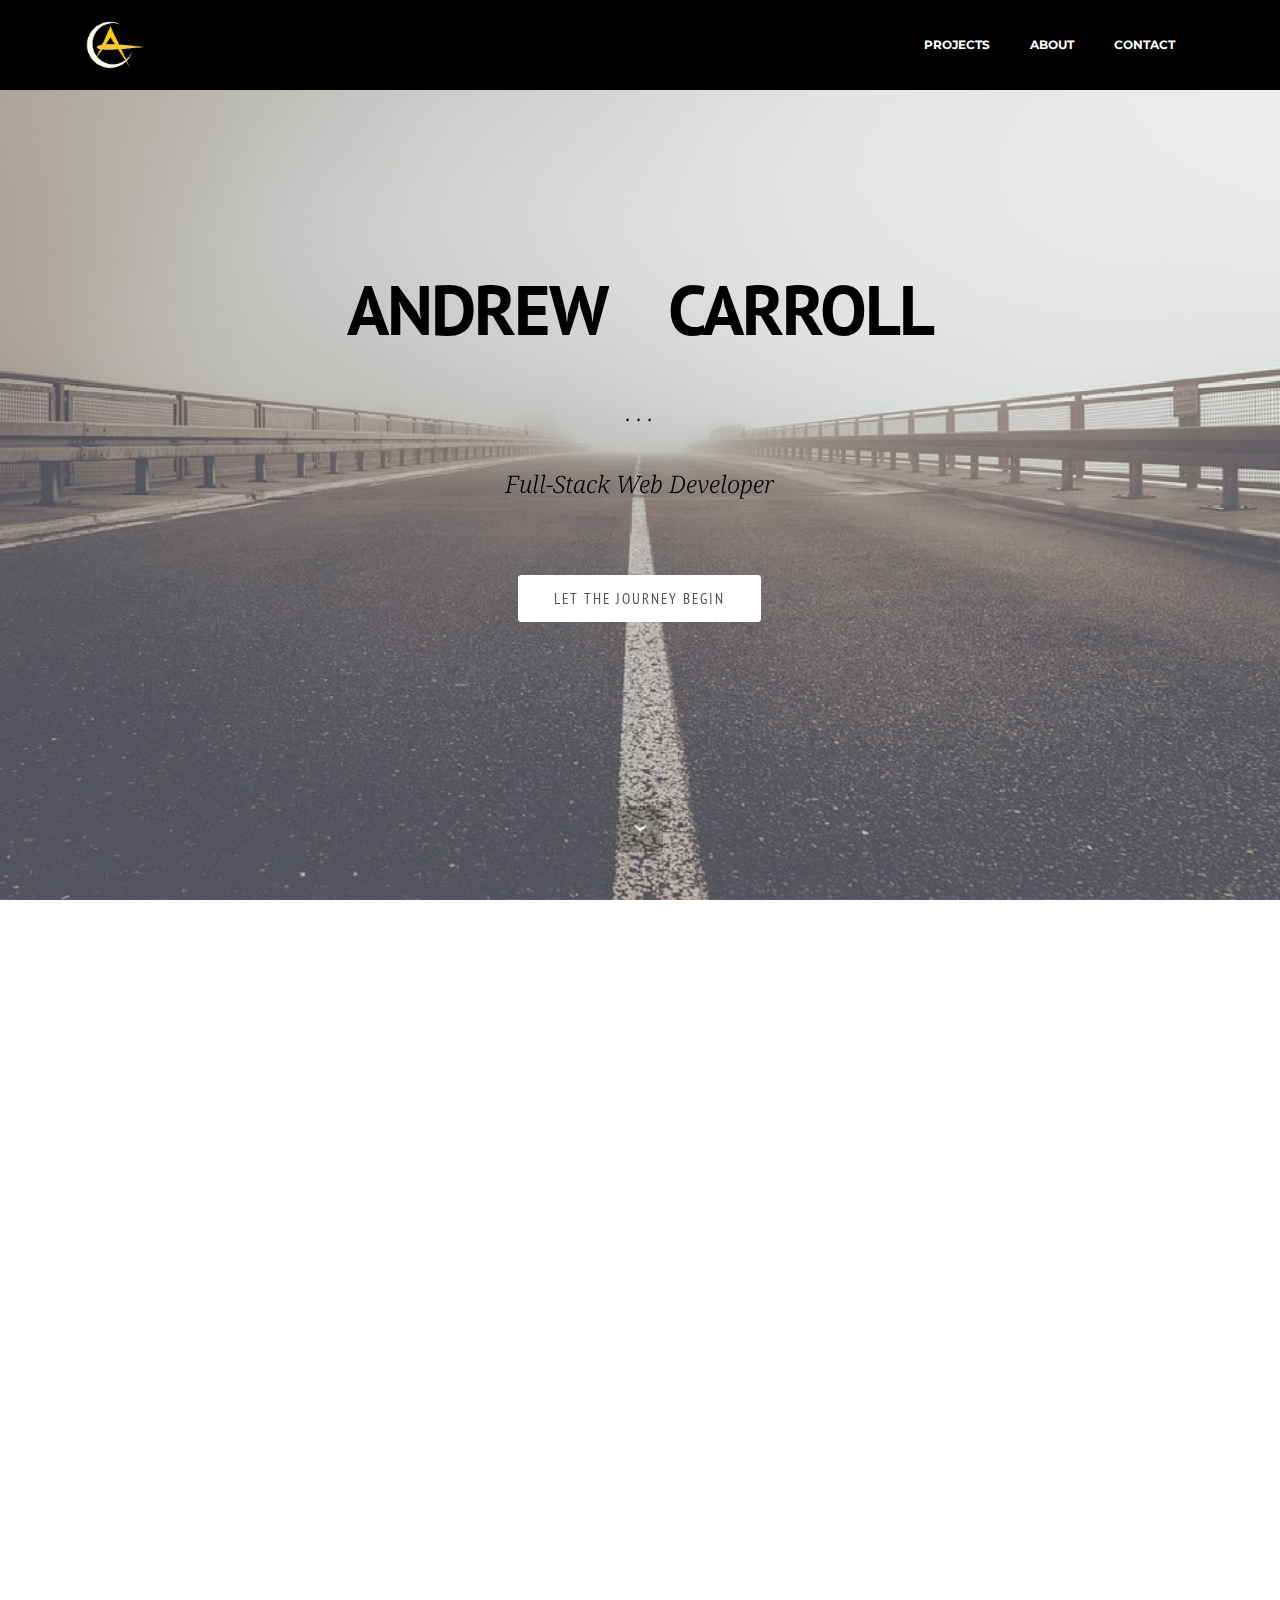
<file: index.html>
<!DOCTYPE html>
<html>
<head>
  <!-- Site made with Mobirise Website Builder v3.12.1, https://mobirise.com -->
  <meta charset="UTF-8">
  <meta http-equiv="X-UA-Compatible" content="IE=edge">
  <meta name="generator" content="Mobirise v3.12.1, mobirise.com">
  <meta name="viewport" content="width=device-width, initial-scale=1">
  <link rel="shortcut icon" href="assets/images/ac-logo-155x128.png" type="image/x-icon">
  <meta name="description" content="">
  <title>Andrew Carroll Portfolio</title>
  <link rel="stylesheet" href="https://fonts.googleapis.com/css?family=Lora:400,700,400italic,700italic&amp;subset=latin">
  <link rel="stylesheet" href="https://fonts.googleapis.com/css?family=Montserrat:400,700">
  <link rel="stylesheet" href="https://fonts.googleapis.com/css?family=Raleway:100,100i,200,200i,300,300i,400,400i,500,500i,600,600i,700,700i,800,800i,900,900i">
  <link rel="stylesheet" href="assets/bootstrap-material-design-font/css/material.css">
  <link rel="stylesheet" href="assets/tether/tether.min.css">
  <link rel="stylesheet" href="assets/bootstrap/css/bootstrap.min.css">
  <link rel="stylesheet" href="assets/dropdown/css/style.css">
  <link rel="stylesheet" href="assets/animate.css/animate.min.css">
  <link rel="stylesheet" href="assets/theme/css/style.css">
  <link rel="stylesheet" href="assets/mobirise/css/mbr-additional.css" type="text/css">
  
  
  
</head>
<body>
<section id="ext_menu-0">

    <nav class="navbar navbar-dropdown navbar-fixed-top">
        <div class="container">

            <div class="mbr-table">
                <div class="mbr-table-cell">

                    <div class="navbar-brand">
                        <a href="#top" class="navbar-logo"><img src="assets/images/ac-logo-155x128.png" alt="Mobirise"></a>
                        
                    </div>

                </div>
                <div class="mbr-table-cell">

                    <button class="navbar-toggler pull-xs-right hidden-md-up" type="button" data-toggle="collapse" data-target="#exCollapsingNavbar">
                        <div class="hamburger-icon"></div>
                    </button>

                    <ul class="nav-dropdown collapse pull-xs-right nav navbar-nav navbar-toggleable-sm" id="exCollapsingNavbar"><li class="nav-item"><a class="nav-link link" href="index.html#header3-6">PROJECTS</a></li><li class="nav-item"><a class="nav-link link" href="index.html#header3-d">ABOUT</a></li><li class="nav-item"><a class="nav-link link" href="index.html#contacts4-4">CONTACT</a></li></ul>
                    <button hidden="" class="navbar-toggler navbar-close" type="button" data-toggle="collapse" data-target="#exCollapsingNavbar">
                        <div class="close-icon"></div>
                    </button>

                </div>
            </div>

        </div>
    </nav>

</section>

<section class="engine"><a rel="external" href="https://mobirise.com">Mobirise Site Builder</a></section><section class="mbr-section mbr-section-hero mbr-section-full mbr-parallax-background mbr-section-with-arrow mbr-after-navbar" id="header1-2" style="background-image: url(assets/images/road-for-portfolio-2000x1333.png);">

    

    <div class="mbr-table-cell">

        <div class="container">
            <div class="row">
                <div class="mbr-section col-md-10 col-md-offset-1 text-xs-center">

                    <h1 class="mbr-section-title display-1"><span style="font-size: 4.39rem; line-height: 1.1;">ANDREW &nbsp; &nbsp;CARROLL</span><br></h1>
                    <p class="mbr-section-lead lead"><span style="font-size: 1.5rem; line-height: 1.5;"><br></span><span style="font-size: 1.5rem; line-height: 1.5;">. . .</span><br><br>Full-Stack Web Developer<br><br></p>
                    <div class="mbr-section-btn"><a class="btn btn-lg btn-white" href="index.html#header3-6">LET THE JOURNEY BEGIN</a>  </div>
                </div>
            </div>
        </div>
    </div>

    <div class="mbr-arrow mbr-arrow-floating" aria-hidden="true"><a href="#header3-6"><i class="mbr-arrow-icon"></i></a></div>

</section>

<section class="mbr-section mbr-section__container article" id="header3-6" style="background-color: rgb(255, 255, 255); padding-top: 80px; padding-bottom: 0px;">
    <div class="container">
        <div class="row">
            <div class="col-xs-12">
                <h3 class="mbr-section-title display-2">PROJECTS</h3>
                <small class="mbr-section-subtitle"></small>
            </div>
        </div>
    </div>
</section>

<section class="mbr-cards mbr-section mbr-section-nopadding" id="features3-j" style="background-color: rgb(255, 255, 255);">

    

    <div class="mbr-cards-row row">
        <div class="mbr-cards-col col-xs-12 col-lg-4" style="padding-top: 80px; padding-bottom: 80px;">
            <div class="container">
              <div class="card cart-block">
                  <div class="card-img"><a href="battleship/final.html" target="_blank"><img src="assets/images/screen-shot-2017-06-13-at-3-600x339.png" class="card-img-top"></a></div>
                  <div class="card-block">
                    <h4 class="card-title">Battleship Game</h4>
                    <h5 class="card-subtitle">Ultilizes JavaScript, HTML &amp; CSS w/ Flexbox</h5>
                    <p class="card-text">Full-stack game designed using MVC framework. &nbsp;Developed with a partner utilizing Pair Programming techniques. Javascript controls the game logic while HTML/CSS/Flexbox were used for layout. This is still an active project. I am currently working on developing the ability for the computer to play against you. Feel free to try and win by clicking the link below!</p>
                    <div class="card-btn"><a href="https://github.com/acunit/battleship/tree/master/FinalGame" class="btn btn-warning" target="_blank">GitHub</a> <a href="battleship/final.html" class="btn btn-warning" target="_blank">Play!</a></div>
                    </div>
                </div>
            </div>
        </div>
        <div class="mbr-cards-col col-xs-12 col-lg-4" style="padding-top: 80px; padding-bottom: 80px;">
            <div class="container">
                <div class="card cart-block">
                    <div class="card-img"><a href="https://findfit2017.herokuapp.com/" target="_blank"><img src="assets/images/screen-shot-2017-06-13-at-3-600x341.png" class="card-img-top"></a></div>
                    <div class="card-block">
                        <h4 class="card-title">FindFit</h4>
                        <h5 class="card-subtitle">Ruby on Rails Project</h5>
                        <p class="card-text">Full-stack Ruby on Rails application to find fitness actives. The project 				uses Ruby on Rails, JavaScript, HTML, CSS, and PostgreSQL. Developed over a<br>			two week period using Agile and TDD processes. The application uses the Facebook API for login/signup and is hosted on Heroku and uses Amazon Web Services. Feel free to check the app out on the link below.<br></p>
                        <div class="card-btn"><a href="https://github.com/ckiesewetter/fitfinder" class="btn btn-warning" target="_blank">GitHub</a> <a href="https://findfit2017.herokuapp.com" class="btn btn-warning" target="_blank">View App</a></div>
                    </div>
                </div>
            </div>
        </div>
        <div class="mbr-cards-col col-xs-12 col-lg-4" style="padding-top: 80px; padding-bottom: 80px;">
            <div class="container">
                <div class="card cart-block">
                    <div class="card-img"><a href="https://hourslogger.com" target="_blank"><img src="assets/images/screen-shot-2017-06-13-at-3-600x338.png" class="card-img-top"></a></div>
                    <div class="card-block">
                        <h4 class="card-title">HoursLogger</h4>
                        <h5 class="card-subtitle">D&amp;M DevCo, LLC Ruby on Rails Product</h5>
                        <p class="card-text">HoursLogger is Ruby on Rails product of D&amp;M DevCo that is synced with QuickBooks Online to help consultants track 				their time and invoice clients. The app uses Ruby, Javascript, Haml, SCSS, MySQL, QuickBooks API, 				and jQuery. I helped sync their invoicing feature with the QuickBooks API so that users are able to create, edit, or print to PDF invoices within the app.</p>
                        <div class="card-btn"><a href="https://hourslogger.com" class="btn btn-warning" target="_blank">View App</a> </div>
                    </div>
                </div>
            </div>
        </div>
        
        
        
    </div>
</section>

<section class="mbr-section mbr-section__container article" id="header3-d" style="background-color: rgb(255, 255, 255); padding-top: 80px; padding-bottom: 0px;">
    <div class="container">
        <div class="row">
            <div class="col-xs-12">
                <h3 class="mbr-section-title display-2">ABOUT ME</h3>
                <small class="mbr-section-subtitle"></small>
            </div>
        </div>
    </div>
</section>

<section class="mbr-section article mbr-section__container" id="content2-e" style="background-color: rgb(255, 255, 255); padding-top: 20px; padding-bottom: 20px;">

    <div class="container">
        <div class="row">
            <div class="col-xs-12 lead"><blockquote><p>Full-stack Developer, backed by 5 years of experience in project management, operations, financial analysis, and estimating. Resourceful and creative problem solver dedicated to delivering high quality work in a timely manner. Passionate about learning to solve the complex problems our world faces in an efficient and user friendly manner.</p><p><br></p><p>Currently I am supporting D&amp;M DevCo on their HoursLogger product as a Full-stack Developer. HoursLogger is a SaaS product listed on the QuickBooks Online store which tracks time, creates time sheets, and develops invoices while syncing with a QuickBooks Online account.</p><p><br></p><p>I got intersted in programming by taking some online courses. I found it so enjoyable that I decided to make a career change and attended LEARN Academy's Full-Time Ruby on Rails development program (<a href="https://www.learnacademy.org" target="_blank">https://www.learnacademy.org</a>). I have been enjoying the journey and don't plan on turning back any time soon.</p><p><br></p><p>I am open to discussing any full-time or contract employment opportunities. If my services are of interest to you, please don't hesitate to reach out to me. My contact information and links to LinkedIn and GitHub are below.</p></blockquote></div>
        </div>
    </div>

</section>

<section class="mbr-section mbr-section__container article" id="header3-i" style="background-color: rgb(0, 0, 0); padding-top: 20px; padding-bottom: 20px;">
    <div class="container">
        <div class="row">
            <div class="col-xs-12">
                <h3 class="mbr-section-title display-2"><br><span style="font-size: 3rem; line-height: 1.1;"><br></span><br><span style="font-size: 3rem; line-height: 1.1;">CONTACT</span><br></h3>
                <small class="mbr-section-subtitle"></small>
            </div>
        </div>
    </div>
</section>

<section class="mbr-footer footer4 mbr-section mbr-section-md-padding" id="contacts4-4" style="background-color: rgb(0, 0, 0); padding-top: 90px; padding-bottom: 90px;">
    
    <div class="container">
        <div class="mbr-contacts row">
            <div class="col-sm-8">
                <div class="row">
                    <div class="col-sm-6">
                        <p><strong>Location</strong><br>San Diego, CA<br><br><br>
<strong>Contacts</strong><br>
Email: f.andrew.carroll@gmail.com<br>
<br>Phone: +1 (703) 618-2116<br><br></p>
                    </div>
                    <div class="col-sm-6"><p class="mbr-contacts__text"><strong>Links</strong></p><ul class="mbr-contacts__list"><li><a class="text-white" href="http://www.linkedin.com/in/f-andrew-carroll-iv" target="_blank">LinkedIn</a></li><li><a class="text-white" href="http://www.github.com/acunit" target="_blank">GitHub</a></li></ul></div>
                </div>
            </div>
            <div class="col-sm-4" data-form-type="formoid">
                <div data-form-alert="true">
                    <div hidden="" data-form-alert-success="true">Thanks for filling out form!</div>
                </div>
                <form action="https://mobirise.com/" method="post" data-form-title="MESSAGE">
                    <input type="hidden" value="r2WrnIyy0sL+KfZhRynfLASCp4SLKeuatbUgneT7Cqg3xnlhVR3UKRWpGs2vS+3sJphBpW1O8omCCOZxJSph0gKhHr+J1Kfkl0iueeRAQ1xlt6Jv21rUeOC4fgfwhJ2R" data-form-email="true">
                    
                    <div class="form-group">
                        <label class="form-control-label" for="contacts4-4-email">Email<span class="form-asterisk">*</span></label>
                        <input type="email" class="form-control input-sm input-inverse" name="email" required="" data-form-field="Email" id="contacts4-4-email">
                    </div>
                    
                    <div class="form-group">
                        <label class="form-control-label" for="contacts4-4-message">Message</label>
                        <textarea class="form-control input-sm input-inverse" name="message" data-form-field="Message" rows="4" id="contacts4-4-message"></textarea>
                    </div>
                    <div class="mbr-buttons mbr-buttons--right btn-inverse"><button type="submit" class="btn btn-sm btn-white">Contact</button></div>
                </form>
            </div>
        </div>
    </div>
</section>

<footer class="mbr-small-footer mbr-section mbr-section-nopadding" id="footer1-b" style="background-color: rgb(0, 0, 0); padding-top: 1.75rem; padding-bottom: 1.75rem;">
    
    <div class="container">
        <p class="text-xs-center">Copyright (c) 2017 Andrew Carroll.</p>
    </div>
</footer>


  <script src="assets/web/assets/jquery/jquery.min.js"></script>
  <script src="assets/tether/tether.min.js"></script>
  <script src="assets/bootstrap/js/bootstrap.min.js"></script>
  <script src="assets/smooth-scroll/smooth-scroll.js"></script>
  <script src="assets/dropdown/js/script.min.js"></script>
  <script src="assets/touch-swipe/jquery.touch-swipe.min.js"></script>
  <script src="assets/viewport-checker/jquery.viewportchecker.js"></script>
  <script src="assets/jarallax/jarallax.js"></script>
  <script src="assets/theme/js/script.js"></script>
  <script src="assets/formoid/formoid.min.js"></script>
  
  
  <input name="animation" type="hidden">
  </body>
</html>
</file>
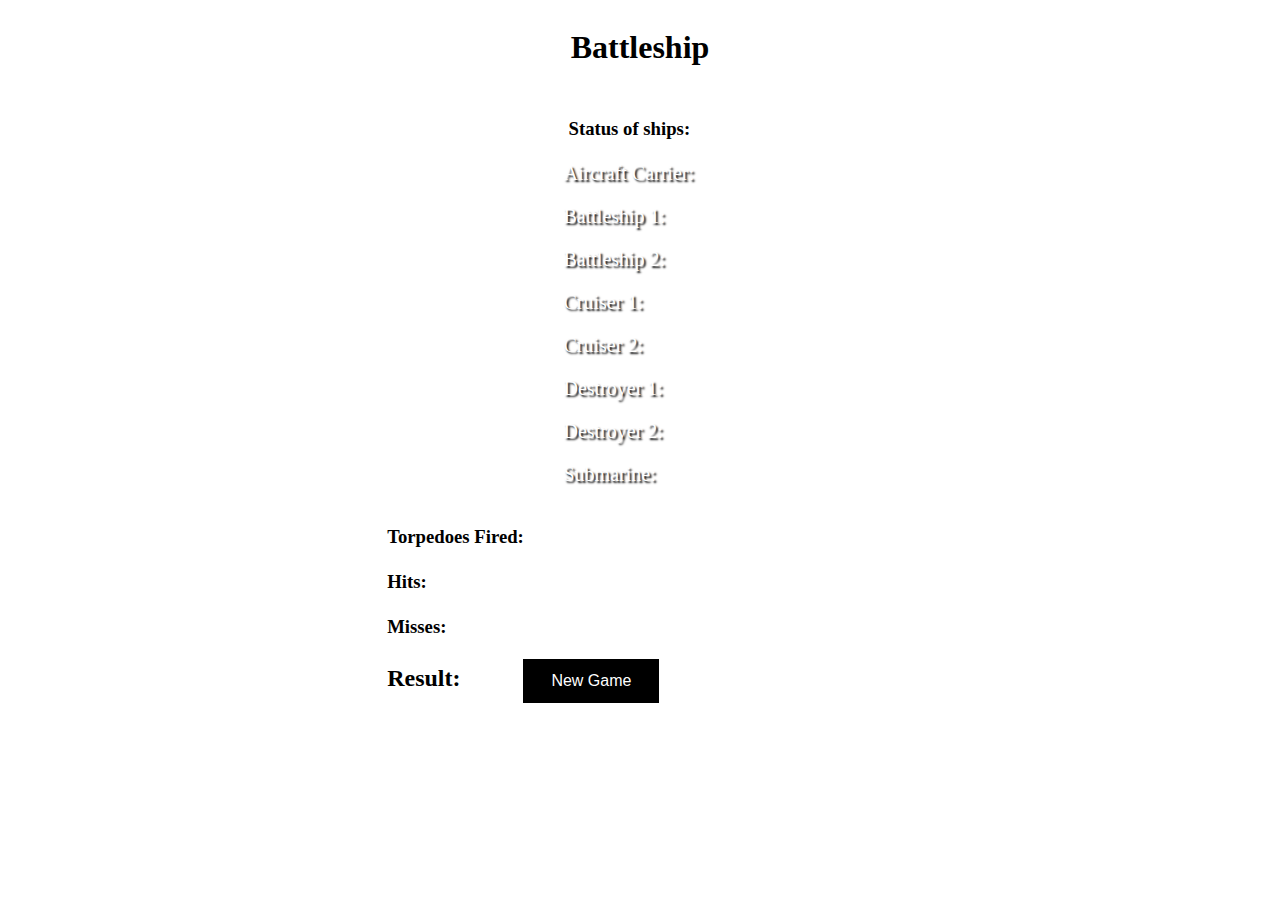
<file: battleship/final.html>
<!DOCTYPE html>
<html>
  <head>
    <link rel="stylesheet" href="final.css">
    <script src="https://code.jquery.com/jquery-3.1.1.min.js" integrity="sha256-hVVnYaiADRTO2PzUGmuLJr8BLUSjGIZsDYGmIJLv2b8=" crossorigin="anonymous"></script>
    <script src="finalModel.js" charset="utf-8"></script>
    <script src="finalController.js" charset="utf-8"></script>
    <meta charset="utf-8">
    <title>Battleship</title>
  </head>
  <body>
    <div class="container">
      <div class="flexItem header">
        <h1>Battleship</h1>
      </div>
      <div class="flexItem flexBoard">
        <table id="board"></table>
      </div>
      <div class="flexItem flexShipStatus">
        <h3 id="statusOfShips">Status of ships:</h3>
        <p id="carrier">Aircraft Carrier:   <a id="carrierHits"></a></p>
        <p id="battleship1">Battleship 1:   <a id="battleship1Hits"></a></p>
        <p id="battleship2">Battleship 2:   <a id="battleship2Hits"></a></p>
        <p id="cruiser1">Cruiser 1:   <a id="cruiser1Hits"></a></p>
        <p id="cruiser2">Cruiser 2:   <a id="cruiser2Hits"></a></p>
        <p id="destroyer1">Destroyer 1:   <a id="destroyer1Hits"></a></p>
        <p id="destroyer2">Destroyer 2:   <a id="destroyer2Hits"></a></p>
        <p id="submarine">Submarine:   <a id="submarineHits"></a></p>
      </div>
      <div class="flexItem stats">
        <h3 class="gameStats">Torpedoes Fired: <a id="shotCounter"></a></h3>
        <h3 class="gameStats">Hits: <a id="hitCounter"></a></h3>
        <h3 class="gameStats">Misses: <a id="missCounter"></a></h3>
        <div class="gameStats">
          <h2 class="status resultReset">Result: <a id="winLose"></a></h2>
          <button id="resetButton" class="resultReset" type="button">New Game</button>
        </div>
      </div>
  </div>
  </body>
</html>
</file>
<file: assets/bootstrap-material-design-font/css/material.css>
@font-face {
  font-family: 'Material-Design-Icons';
  src: url('../fonts/Material-Design-Icons.eot?3ocs8m');
  src: url('../fonts/Material-Design-Icons.eot?#iefix3ocs8m') format('embedded-opentype'), url('../fonts/Material-Design-Icons.woff?3ocs8m') format('woff'), url('../fonts/Material-Design-Icons.ttf?3ocs8m') format('truetype'), url('../fonts/Material-Design-Icons.svg?3ocs8m#Material-Design-Icons') format('svg');
  font-weight: normal;
  font-style: normal;
}
[class^="mdi-"],
[class*="mdi-"] {
  speak: none;
  display: inline-block;
  font-style: normal;
  font-variant:normal;
  font-weight:normal;
  /*font-size:24px;*/
  line-height:1;
  font-family:'Material-Design-Icons' !important;
  text-rendering: auto;
  
  -webkit-font-smoothing: antialiased;
  -moz-osx-font-smoothing: grayscale;
  -webkit-transform: translate(0, 0);
      -ms-transform: translate(0, 0);
          transform: translate(0, 0);
}
[class^="mdi-"]:before,
[class*="mdi-"]:before {
  display: inline-block;
  speak: none;
  text-decoration: inherit;
}
[class^="mdi-"].pull-left,
[class*="mdi-"].pull-left {
  margin-right: .3em;
}
[class^="mdi-"].pull-right,
[class*="mdi-"].pull-right {
  margin-left: .3em;
}
[class^="mdi-"].mdi-lg:before,
[class*="mdi-"].mdi-lg:before,
[class^="mdi-"].mdi-lg:after,
[class*="mdi-"].mdi-lg:after {
  font-size: 1.33333333em;
  line-height: 0.75em;
  vertical-align: -15%;
}
[class^="mdi-"].mdi-2x:before,
[class*="mdi-"].mdi-2x:before,
[class^="mdi-"].mdi-2x:after,
[class*="mdi-"].mdi-2x:after {
  font-size: 2em;
}
[class^="mdi-"].mdi-3x:before,
[class*="mdi-"].mdi-3x:before,
[class^="mdi-"].mdi-3x:after,
[class*="mdi-"].mdi-3x:after {
  font-size: 3em;
}
[class^="mdi-"].mdi-4x:before,
[class*="mdi-"].mdi-4x:before,
[class^="mdi-"].mdi-4x:after,
[class*="mdi-"].mdi-4x:after {
  font-size: 4em;
}
[class^="mdi-"].mdi-5x:before,
[class*="mdi-"].mdi-5x:before,
[class^="mdi-"].mdi-5x:after,
[class*="mdi-"].mdi-5x:after {
  font-size: 5em;
}
[class^="mdi-device-signal-cellular-"]:after,
[class^="mdi-device-battery-"]:after,
[class^="mdi-device-battery-charging-"]:after,
[class^="mdi-device-signal-cellular-connected-no-internet-"]:after,
[class^="mdi-device-signal-wifi-"]:after,
[class^="mdi-device-signal-wifi-statusbar-not-connected"]:after,
.mdi-device-network-wifi:after {
  opacity: .3;
  position: absolute;
  left: 0;
  top: 0;
  z-index: 1;
  display: inline-block;
  speak: none;
  text-decoration: inherit;
}
[class^="mdi-device-signal-cellular-"]:after {
  content: "\e758";
}
[class^="mdi-device-battery-"]:after {
  content: "\e735";
}
[class^="mdi-device-battery-charging-"]:after {
  content: "\e733";
}
[class^="mdi-device-signal-cellular-connected-no-internet-"]:after {
  content: "\e75d";
}
[class^="mdi-device-signal-wifi-"]:after,
.mdi-device-network-wifi:after {
  content: "\e765";
}
[class^="mdi-device-signal-wifi-statusbasr-not-connected"]:after {
  content: "\e8f7";
}
.mdi-device-signal-cellular-off:after,
.mdi-device-signal-cellular-null:after,
.mdi-device-signal-cellular-no-sim:after,
.mdi-device-signal-wifi-off:after,
.mdi-device-signal-wifi-4-bar:after,
.mdi-device-signal-cellular-4-bar:after,
.mdi-device-battery-alert:after,
.mdi-device-signal-cellular-connected-no-internet-4-bar:after,
.mdi-device-battery-std:after,
.mdi-device-battery-full .mdi-device-battery-unknown:after {
  content: "";
}
.mdi-fw {
  width: 1.28571429em;
  text-align: center;
}
.mdi-ul {
  padding-left: 0;
  margin-left: 2.14285714em;
  list-style-type: none;
}
.mdi-ul > li {
  position: relative;
}
.mdi-li {
  position: absolute;
  left: -2.14285714em;
  width: 2.14285714em;
  top: 0.14285714em;
  text-align: center;
}
.mdi-li.mdi-lg {
  left: -1.85714286em;
}
.mdi-border {
  padding: .2em .25em .15em;
  border: solid 0.08em #eeeeee;
  border-radius: .1em;
}
.mdi-spin {
  -webkit-animation: mdi-spin 2s infinite linear;
  animation: mdi-spin 2s infinite linear;
  -webkit-transform-origin: 50% 50%;
  -ms-transform-origin: 50% 50%;
      transform-origin: 50% 50%;
}
.mdi-pulse {
  -webkit-animation: mdi-spin 1s steps(8) infinite;
  animation: mdi-spin 1s steps(8) infinite;
  -webkit-transform-origin: 50% 50%;
  -ms-transform-origin: 50% 50%;
      transform-origin: 50% 50%;
}
@-webkit-keyframes mdi-spin {
  0% {
    -webkit-transform: rotate(0deg);
    transform: rotate(0deg);
  }
  100% {
    -webkit-transform: rotate(359deg);
    transform: rotate(359deg);
  }
}
@keyframes mdi-spin {
  0% {
    -webkit-transform: rotate(0deg);
    transform: rotate(0deg);
  }
  100% {
    -webkit-transform: rotate(359deg);
    transform: rotate(359deg);
  }
}
.mdi-rotate-90 {
  filter: progid:DXImageTransform.Microsoft.BasicImage(rotation=1);
  -webkit-transform: rotate(90deg);
  -ms-transform: rotate(90deg);
  transform: rotate(90deg);
}
.mdi-rotate-180 {
  filter: progid:DXImageTransform.Microsoft.BasicImage(rotation=2);
  -webkit-transform: rotate(180deg);
  -ms-transform: rotate(180deg);
  transform: rotate(180deg);
}
.mdi-rotate-270 {
  filter: progid:DXImageTransform.Microsoft.BasicImage(rotation=3);
  -webkit-transform: rotate(270deg);
  -ms-transform: rotate(270deg);
  transform: rotate(270deg);
}
.mdi-flip-horizontal {
  filter: progid:DXImageTransform.Microsoft.BasicImage(rotation=0, mirror=1);
  -webkit-transform: scale(-1, 1);
  -ms-transform: scale(-1, 1);
  transform: scale(-1, 1);
}
.mdi-flip-vertical {
  filter: progid:DXImageTransform.Microsoft.BasicImage(rotation=2, mirror=1);
  -webkit-transform: scale(1, -1);
  -ms-transform: scale(1, -1);
  transform: scale(1, -1);
}
:root .mdi-rotate-90,
:root .mdi-rotate-180,
:root .mdi-rotate-270,
:root .mdi-flip-horizontal,
:root .mdi-flip-vertical {
  -webkit-filter: none;
          filter: none;
}
.mdi-stack {
  position: relative;
  display: inline-block;
  width: 2em;
  height: 2em;
  line-height: 2em;
  vertical-align: middle;
}
.mdi-stack-1x,
.mdi-stack-2x {
  position: absolute;
  left: 0;
  width: 100%;
  text-align: center;
}
.mdi-stack-1x {
  line-height: inherit;
}
.mdi-stack-2x {
  font-size: 2em;
}
.mdi-inverse {
  color: #ffffff;
}
/* Start Icons */
.mdi-action-3d-rotation:before {
  content: "\e600";
}
.mdi-action-accessibility:before {
  content: "\e601";
}
.mdi-action-account-balance-wallet:before {
  content: "\e602";
}
.mdi-action-account-balance:before {
  content: "\e603";
}
.mdi-action-account-box:before {
  content: "\e604";
}
.mdi-action-account-child:before {
  content: "\e605";
}
.mdi-action-account-circle:before {
  content: "\e606";
}
.mdi-action-add-shopping-cart:before {
  content: "\e607";
}
.mdi-action-alarm-add:before {
  content: "\e608";
}
.mdi-action-alarm-off:before {
  content: "\e609";
}
.mdi-action-alarm-on:before {
  content: "\e60a";
}
.mdi-action-alarm:before {
  content: "\e60b";
}
.mdi-action-android:before {
  content: "\e60c";
}
.mdi-action-announcement:before {
  content: "\e60d";
}
.mdi-action-aspect-ratio:before {
  content: "\e60e";
}
.mdi-action-assessment:before {
  content: "\e60f";
}
.mdi-action-assignment-ind:before {
  content: "\e610";
}
.mdi-action-assignment-late:before {
  content: "\e611";
}
.mdi-action-assignment-return:before {
  content: "\e612";
}
.mdi-action-assignment-returned:before {
  content: "\e613";
}
.mdi-action-assignment-turned-in:before {
  content: "\e614";
}
.mdi-action-assignment:before {
  content: "\e615";
}
.mdi-action-autorenew:before {
  content: "\e616";
}
.mdi-action-backup:before {
  content: "\e617";
}
.mdi-action-book:before {
  content: "\e618";
}
.mdi-action-bookmark-outline:before {
  content: "\e619";
}
.mdi-action-bookmark:before {
  content: "\e61a";
}
.mdi-action-bug-report:before {
  content: "\e61b";
}
.mdi-action-cached:before {
  content: "\e61c";
}
.mdi-action-check-circle:before {
  content: "\e61d";
}
.mdi-action-class:before {
  content: "\e61e";
}
.mdi-action-credit-card:before {
  content: "\e61f";
}
.mdi-action-dashboard:before {
  content: "\e620";
}
.mdi-action-delete:before {
  content: "\e621";
}
.mdi-action-description:before {
  content: "\e622";
}
.mdi-action-dns:before {
  content: "\e623";
}
.mdi-action-done-all:before {
  content: "\e624";
}
.mdi-action-done:before {
  content: "\e625";
}
.mdi-action-event:before {
  content: "\e626";
}
.mdi-action-exit-to-app:before {
  content: "\e627";
}
.mdi-action-explore:before {
  content: "\e628";
}
.mdi-action-extension:before {
  content: "\e629";
}
.mdi-action-face-unlock:before {
  content: "\e62a";
}
.mdi-action-favorite-outline:before {
  content: "\e62b";
}
.mdi-action-favorite:before {
  content: "\e62c";
}
.mdi-action-find-in-page:before {
  content: "\e62d";
}
.mdi-action-find-replace:before {
  content: "\e62e";
}
.mdi-action-flip-to-back:before {
  content: "\e62f";
}
.mdi-action-flip-to-front:before {
  content: "\e630";
}
.mdi-action-get-app:before {
  content: "\e631";
}
.mdi-action-grade:before {
  content: "\e632";
}
.mdi-action-group-work:before {
  content: "\e633";
}
.mdi-action-help:before {
  content: "\e634";
}
.mdi-action-highlight-remove:before {
  content: "\e635";
}
.mdi-action-history:before {
  content: "\e636";
}
.mdi-action-home:before {
  content: "\e637";
}
.mdi-action-https:before {
  content: "\e638";
}
.mdi-action-info-outline:before {
  content: "\e639";
}
.mdi-action-info:before {
  content: "\e63a";
}
.mdi-action-input:before {
  content: "\e63b";
}
.mdi-action-invert-colors:before {
  content: "\e63c";
}
.mdi-action-label-outline:before {
  content: "\e63d";
}
.mdi-action-label:before {
  content: "\e63e";
}
.mdi-action-language:before {
  content: "\e63f";
}
.mdi-action-launch:before {
  content: "\e640";
}
.mdi-action-list:before {
  content: "\e641";
}
.mdi-action-lock-open:before {
  content: "\e642";
}
.mdi-action-lock-outline:before {
  content: "\e643";
}
.mdi-action-lock:before {
  content: "\e644";
}
.mdi-action-loyalty:before {
  content: "\e645";
}
.mdi-action-markunread-mailbox:before {
  content: "\e646";
}
.mdi-action-note-add:before {
  content: "\e647";
}
.mdi-action-open-in-browser:before {
  content: "\e648";
}
.mdi-action-open-in-new:before {
  content: "\e649";
}
.mdi-action-open-with:before {
  content: "\e64a";
}
.mdi-action-pageview:before {
  content: "\e64b";
}
.mdi-action-payment:before {
  content: "\e64c";
}
.mdi-action-perm-camera-mic:before {
  content: "\e64d";
}
.mdi-action-perm-contact-cal:before {
  content: "\e64e";
}
.mdi-action-perm-data-setting:before {
  content: "\e64f";
}
.mdi-action-perm-device-info:before {
  content: "\e650";
}
.mdi-action-perm-identity:before {
  content: "\e651";
}
.mdi-action-perm-media:before {
  content: "\e652";
}
.mdi-action-perm-phone-msg:before {
  content: "\e653";
}
.mdi-action-perm-scan-wifi:before {
  content: "\e654";
}
.mdi-action-picture-in-picture:before {
  content: "\e655";
}
.mdi-action-polymer:before {
  content: "\e656";
}
.mdi-action-print:before {
  content: "\e657";
}
.mdi-action-query-builder:before {
  content: "\e658";
}
.mdi-action-question-answer:before {
  content: "\e659";
}
.mdi-action-receipt:before {
  content: "\e65a";
}
.mdi-action-redeem:before {
  content: "\e65b";
}
.mdi-action-reorder:before {
  content: "\e65c";
}
.mdi-action-report-problem:before {
  content: "\e65d";
}
.mdi-action-restore:before {
  content: "\e65e";
}
.mdi-action-room:before {
  content: "\e65f";
}
.mdi-action-schedule:before {
  content: "\e660";
}
.mdi-action-search:before {
  content: "\e661";
}
.mdi-action-settings-applications:before {
  content: "\e662";
}
.mdi-action-settings-backup-restore:before {
  content: "\e663";
}
.mdi-action-settings-bluetooth:before {
  content: "\e664";
}
.mdi-action-settings-cell:before {
  content: "\e665";
}
.mdi-action-settings-display:before {
  content: "\e666";
}
.mdi-action-settings-ethernet:before {
  content: "\e667";
}
.mdi-action-settings-input-antenna:before {
  content: "\e668";
}
.mdi-action-settings-input-component:before {
  content: "\e669";
}
.mdi-action-settings-input-composite:before {
  content: "\e66a";
}
.mdi-action-settings-input-hdmi:before {
  content: "\e66b";
}
.mdi-action-settings-input-svideo:before {
  content: "\e66c";
}
.mdi-action-settings-overscan:before {
  content: "\e66d";
}
.mdi-action-settings-phone:before {
  content: "\e66e";
}
.mdi-action-settings-power:before {
  content: "\e66f";
}
.mdi-action-settings-remote:before {
  content: "\e670";
}
.mdi-action-settings-voice:before {
  content: "\e671";
}
.mdi-action-settings:before {
  content: "\e672";
}
.mdi-action-shop-two:before {
  content: "\e673";
}
.mdi-action-shop:before {
  content: "\e674";
}
.mdi-action-shopping-basket:before {
  content: "\e675";
}
.mdi-action-shopping-cart:before {
  content: "\e676";
}
.mdi-action-speaker-notes:before {
  content: "\e677";
}
.mdi-action-spellcheck:before {
  content: "\e678";
}
.mdi-action-star-rate:before {
  content: "\e679";
}
.mdi-action-stars:before {
  content: "\e67a";
}
.mdi-action-store:before {
  content: "\e67b";
}
.mdi-action-subject:before {
  content: "\e67c";
}
.mdi-action-supervisor-account:before {
  content: "\e67d";
}
.mdi-action-swap-horiz:before {
  content: "\e67e";
}
.mdi-action-swap-vert-circle:before {
  content: "\e67f";
}
.mdi-action-swap-vert:before {
  content: "\e680";
}
.mdi-action-system-update-tv:before {
  content: "\e681";
}
.mdi-action-tab-unselected:before {
  content: "\e682";
}
.mdi-action-tab:before {
  content: "\e683";
}
.mdi-action-theaters:before {
  content: "\e684";
}
.mdi-action-thumb-down:before {
  content: "\e685";
}
.mdi-action-thumb-up:before {
  content: "\e686";
}
.mdi-action-thumbs-up-down:before {
  content: "\e687";
}
.mdi-action-toc:before {
  content: "\e688";
}
.mdi-action-today:before {
  content: "\e689";
}
.mdi-action-track-changes:before {
  content: "\e68a";
}
.mdi-action-translate:before {
  content: "\e68b";
}
.mdi-action-trending-down:before {
  content: "\e68c";
}
.mdi-action-trending-neutral:before {
  content: "\e68d";
}
.mdi-action-trending-up:before {
  content: "\e68e";
}
.mdi-action-turned-in-not:before {
  content: "\e68f";
}
.mdi-action-turned-in:before {
  content: "\e690";
}
.mdi-action-verified-user:before {
  content: "\e691";
}
.mdi-action-view-agenda:before {
  content: "\e692";
}
.mdi-action-view-array:before {
  content: "\e693";
}
.mdi-action-view-carousel:before {
  content: "\e694";
}
.mdi-action-view-column:before {
  content: "\e695";
}
.mdi-action-view-day:before {
  content: "\e696";
}
.mdi-action-view-headline:before {
  content: "\e697";
}
.mdi-action-view-list:before {
  content: "\e698";
}
.mdi-action-view-module:before {
  content: "\e699";
}
.mdi-action-view-quilt:before {
  content: "\e69a";
}
.mdi-action-view-stream:before {
  content: "\e69b";
}
.mdi-action-view-week:before {
  content: "\e69c";
}
.mdi-action-visibility-off:before {
  content: "\e69d";
}
.mdi-action-visibility:before {
  content: "\e69e";
}
.mdi-action-wallet-giftcard:before {
  content: "\e69f";
}
.mdi-action-wallet-membership:before {
  content: "\e6a0";
}
.mdi-action-wallet-travel:before {
  content: "\e6a1";
}
.mdi-action-work:before {
  content: "\e6a2";
}
.mdi-alert-error:before {
  content: "\e6a3";
}
.mdi-alert-warning:before {
  content: "\e6a4";
}
.mdi-av-album:before {
  content: "\e6a5";
}
.mdi-av-closed-caption:before {
  content: "\e6a6";
}
.mdi-av-equalizer:before {
  content: "\e6a7";
}
.mdi-av-explicit:before {
  content: "\e6a8";
}
.mdi-av-fast-forward:before {
  content: "\e6a9";
}
.mdi-av-fast-rewind:before {
  content: "\e6aa";
}
.mdi-av-games:before {
  content: "\e6ab";
}
.mdi-av-hearing:before {
  content: "\e6ac";
}
.mdi-av-high-quality:before {
  content: "\e6ad";
}
.mdi-av-loop:before {
  content: "\e6ae";
}
.mdi-av-mic-none:before {
  content: "\e6af";
}
.mdi-av-mic-off:before {
  content: "\e6b0";
}
.mdi-av-mic:before {
  content: "\e6b1";
}
.mdi-av-movie:before {
  content: "\e6b2";
}
.mdi-av-my-library-add:before {
  content: "\e6b3";
}
.mdi-av-my-library-books:before {
  content: "\e6b4";
}
.mdi-av-my-library-music:before {
  content: "\e6b5";
}
.mdi-av-new-releases:before {
  content: "\e6b6";
}
.mdi-av-not-interested:before {
  content: "\e6b7";
}
.mdi-av-pause-circle-fill:before {
  content: "\e6b8";
}
.mdi-av-pause-circle-outline:before {
  content: "\e6b9";
}
.mdi-av-pause:before {
  content: "\e6ba";
}
.mdi-av-play-arrow:before {
  content: "\e6bb";
}
.mdi-av-play-circle-fill:before {
  content: "\e6bc";
}
.mdi-av-play-circle-outline:before {
  content: "\e6bd";
}
.mdi-av-play-shopping-bag:before {
  content: "\e6be";
}
.mdi-av-playlist-add:before {
  content: "\e6bf";
}
.mdi-av-queue-music:before {
  content: "\e6c0";
}
.mdi-av-queue:before {
  content: "\e6c1";
}
.mdi-av-radio:before {
  content: "\e6c2";
}
.mdi-av-recent-actors:before {
  content: "\e6c3";
}
.mdi-av-repeat-one:before {
  content: "\e6c4";
}
.mdi-av-repeat:before {
  content: "\e6c5";
}
.mdi-av-replay:before {
  content: "\e6c6";
}
.mdi-av-shuffle:before {
  content: "\e6c7";
}
.mdi-av-skip-next:before {
  content: "\e6c8";
}
.mdi-av-skip-previous:before {
  content: "\e6c9";
}
.mdi-av-snooze:before {
  content: "\e6ca";
}
.mdi-av-stop:before {
  content: "\e6cb";
}
.mdi-av-subtitles:before {
  content: "\e6cc";
}
.mdi-av-surround-sound:before {
  content: "\e6cd";
}
.mdi-av-timer:before {
  content: "\e6ce";
}
.mdi-av-video-collection:before {
  content: "\e6cf";
}
.mdi-av-videocam-off:before {
  content: "\e6d0";
}
.mdi-av-videocam:before {
  content: "\e6d1";
}
.mdi-av-volume-down:before {
  content: "\e6d2";
}
.mdi-av-volume-mute:before {
  content: "\e6d3";
}
.mdi-av-volume-off:before {
  content: "\e6d4";
}
.mdi-av-volume-up:before {
  content: "\e6d5";
}
.mdi-av-web:before {
  content: "\e6d6";
}
.mdi-communication-business:before {
  content: "\e6d7";
}
.mdi-communication-call-end:before {
  content: "\e6d8";
}
.mdi-communication-call-made:before {
  content: "\e6d9";
}
.mdi-communication-call-merge:before {
  content: "\e6da";
}
.mdi-communication-call-missed:before {
  content: "\e6db";
}
.mdi-communication-call-received:before {
  content: "\e6dc";
}
.mdi-communication-call-split:before {
  content: "\e6dd";
}
.mdi-communication-call:before {
  content: "\e6de";
}
.mdi-communication-chat:before {
  content: "\e6df";
}
.mdi-communication-clear-all:before {
  content: "\e6e0";
}
.mdi-communication-comment:before {
  content: "\e6e1";
}
.mdi-communication-contacts:before {
  content: "\e6e2";
}
.mdi-communication-dialer-sip:before {
  content: "\e6e3";
}
.mdi-communication-dialpad:before {
  content: "\e6e4";
}
.mdi-communication-dnd-on:before {
  content: "\e6e5";
}
.mdi-communication-email:before {
  content: "\e6e6";
}
.mdi-communication-forum:before {
  content: "\e6e7";
}
.mdi-communication-import-export:before {
  content: "\e6e8";
}
.mdi-communication-invert-colors-off:before {
  content: "\e6e9";
}
.mdi-communication-invert-colors-on:before {
  content: "\e6ea";
}
.mdi-communication-live-help:before {
  content: "\e6eb";
}
.mdi-communication-location-off:before {
  content: "\e6ec";
}
.mdi-communication-location-on:before {
  content: "\e6ed";
}
.mdi-communication-message:before {
  content: "\e6ee";
}
.mdi-communication-messenger:before {
  content: "\e6ef";
}
.mdi-communication-no-sim:before {
  content: "\e6f0";
}
.mdi-communication-phone:before {
  content: "\e6f1";
}
.mdi-communication-portable-wifi-off:before {
  content: "\e6f2";
}
.mdi-communication-quick-contacts-dialer:before {
  content: "\e6f3";
}
.mdi-communication-quick-contacts-mail:before {
  content: "\e6f4";
}
.mdi-communication-ring-volume:before {
  content: "\e6f5";
}
.mdi-communication-stay-current-landscape:before {
  content: "\e6f6";
}
.mdi-communication-stay-current-portrait:before {
  content: "\e6f7";
}
.mdi-communication-stay-primary-landscape:before {
  content: "\e6f8";
}
.mdi-communication-stay-primary-portrait:before {
  content: "\e6f9";
}
.mdi-communication-swap-calls:before {
  content: "\e6fa";
}
.mdi-communication-textsms:before {
  content: "\e6fb";
}
.mdi-communication-voicemail:before {
  content: "\e6fc";
}
.mdi-communication-vpn-key:before {
  content: "\e6fd";
}
.mdi-content-add-box:before {
  content: "\e6fe";
}
.mdi-content-add-circle-outline:before {
  content: "\e6ff";
}
.mdi-content-add-circle:before {
  content: "\e700";
}
.mdi-content-add:before {
  content: "\e701";
}
.mdi-content-archive:before {
  content: "\e702";
}
.mdi-content-backspace:before {
  content: "\e703";
}
.mdi-content-block:before {
  content: "\e704";
}
.mdi-content-clear:before {
  content: "\e705";
}
.mdi-content-content-copy:before {
  content: "\e706";
}
.mdi-content-content-cut:before {
  content: "\e707";
}
.mdi-content-content-paste:before {
  content: "\e708";
}
.mdi-content-create:before {
  content: "\e709";
}
.mdi-content-drafts:before {
  content: "\e70a";
}
.mdi-content-filter-list:before {
  content: "\e70b";
}
.mdi-content-flag:before {
  content: "\e70c";
}
.mdi-content-forward:before {
  content: "\e70d";
}
.mdi-content-gesture:before {
  content: "\e70e";
}
.mdi-content-inbox:before {
  content: "\e70f";
}
.mdi-content-link:before {
  content: "\e710";
}
.mdi-content-mail:before {
  content: "\e711";
}
.mdi-content-markunread:before {
  content: "\e712";
}
.mdi-content-redo:before {
  content: "\e713";
}
.mdi-content-remove-circle-outline:before {
  content: "\e714";
}
.mdi-content-remove-circle:before {
  content: "\e715";
}
.mdi-content-remove:before {
  content: "\e716";
}
.mdi-content-reply-all:before {
  content: "\e717";
}
.mdi-content-reply:before {
  content: "\e718";
}
.mdi-content-report:before {
  content: "\e719";
}
.mdi-content-save:before {
  content: "\e71a";
}
.mdi-content-select-all:before {
  content: "\e71b";
}
.mdi-content-send:before {
  content: "\e71c";
}
.mdi-content-sort:before {
  content: "\e71d";
}
.mdi-content-text-format:before {
  content: "\e71e";
}
.mdi-content-undo:before {
  content: "\e71f";
}
.mdi-editor-attach-file:before {
  content: "\e776";
}
.mdi-editor-attach-money:before {
  content: "\e777";
}
.mdi-editor-border-all:before {
  content: "\e778";
}
.mdi-editor-border-bottom:before {
  content: "\e779";
}
.mdi-editor-border-clear:before {
  content: "\e77a";
}
.mdi-editor-border-color:before {
  content: "\e77b";
}
.mdi-editor-border-horizontal:before {
  content: "\e77c";
}
.mdi-editor-border-inner:before {
  content: "\e77d";
}
.mdi-editor-border-left:before {
  content: "\e77e";
}
.mdi-editor-border-outer:before {
  content: "\e77f";
}
.mdi-editor-border-right:before {
  content: "\e780";
}
.mdi-editor-border-style:before {
  content: "\e781";
}
.mdi-editor-border-top:before {
  content: "\e782";
}
.mdi-editor-border-vertical:before {
  content: "\e783";
}
.mdi-editor-format-align-center:before {
  content: "\e784";
}
.mdi-editor-format-align-justify:before {
  content: "\e785";
}
.mdi-editor-format-align-left:before {
  content: "\e786";
}
.mdi-editor-format-align-right:before {
  content: "\e787";
}
.mdi-editor-format-bold:before {
  content: "\e788";
}
.mdi-editor-format-clear:before {
  content: "\e789";
}
.mdi-editor-format-color-fill:before {
  content: "\e78a";
}
.mdi-editor-format-color-reset:before {
  content: "\e78b";
}
.mdi-editor-format-color-text:before {
  content: "\e78c";
}
.mdi-editor-format-indent-decrease:before {
  content: "\e78d";
}
.mdi-editor-format-indent-increase:before {
  content: "\e78e";
}
.mdi-editor-format-italic:before {
  content: "\e78f";
}
.mdi-editor-format-line-spacing:before {
  content: "\e790";
}
.mdi-editor-format-list-bulleted:before {
  content: "\e791";
}
.mdi-editor-format-list-numbered:before {
  content: "\e792";
}
.mdi-editor-format-paint:before {
  content: "\e793";
}
.mdi-editor-format-quote:before {
  content: "\e794";
}
.mdi-editor-format-size:before {
  content: "\e795";
}
.mdi-editor-format-strikethrough:before {
  content: "\e796";
}
.mdi-editor-format-textdirection-l-to-r:before {
  content: "\e797";
}
.mdi-editor-format-textdirection-r-to-l:before {
  content: "\e798";
}
.mdi-editor-format-underline:before {
  content: "\e799";
}
.mdi-editor-functions:before {
  content: "\e79a";
}
.mdi-editor-insert-chart:before {
  content: "\e79b";
}
.mdi-editor-insert-comment:before {
  content: "\e79c";
}
.mdi-editor-insert-drive-file:before {
  content: "\e79d";
}
.mdi-editor-insert-emoticon:before {
  content: "\e79e";
}
.mdi-editor-insert-invitation:before {
  content: "\e79f";
}
.mdi-editor-insert-link:before {
  content: "\e7a0";
}
.mdi-editor-insert-photo:before {
  content: "\e7a1";
}
.mdi-editor-merge-type:before {
  content: "\e7a2";
}
.mdi-editor-mode-comment:before {
  content: "\e7a3";
}
.mdi-editor-mode-edit:before {
  content: "\e7a4";
}
.mdi-editor-publish:before {
  content: "\e7a5";
}
.mdi-editor-vertical-align-bottom:before {
  content: "\e7a6";
}
.mdi-editor-vertical-align-center:before {
  content: "\e7a7";
}
.mdi-editor-vertical-align-top:before {
  content: "\e7a8";
}
.mdi-editor-wrap-text:before {
  content: "\e7a9";
}
.mdi-file-attachment:before {
  content: "\e7aa";
}
.mdi-file-cloud-circle:before {
  content: "\e7ab";
}
.mdi-file-cloud-done:before {
  content: "\e7ac";
}
.mdi-file-cloud-download:before {
  content: "\e7ad";
}
.mdi-file-cloud-off:before {
  content: "\e7ae";
}
.mdi-file-cloud-queue:before {
  content: "\e7af";
}
.mdi-file-cloud-upload:before {
  content: "\e7b0";
}
.mdi-file-cloud:before {
  content: "\e7b1";
}
.mdi-file-file-download:before {
  content: "\e7b2";
}
.mdi-file-file-upload:before {
  content: "\e7b3";
}
.mdi-file-folder-open:before {
  content: "\e7b4";
}
.mdi-file-folder-shared:before {
  content: "\e7b5";
}
.mdi-file-folder:before {
  content: "\e7b6";
}
.mdi-device-access-alarm:before {
  content: "\e720";
}
.mdi-device-access-alarms:before {
  content: "\e721";
}
.mdi-device-access-time:before {
  content: "\e722";
}
.mdi-device-add-alarm:before {
  content: "\e723";
}
.mdi-device-airplanemode-off:before {
  content: "\e724";
}
.mdi-device-airplanemode-on:before {
  content: "\e725";
}
.mdi-device-battery-20:before {
  content: "\e726";
}
.mdi-device-battery-30:before {
  content: "\e727";
}
.mdi-device-battery-50:before {
  content: "\e728";
}
.mdi-device-battery-60:before {
  content: "\e729";
}
.mdi-device-battery-80:before {
  content: "\e72a";
}
.mdi-device-battery-90:before {
  content: "\e72b";
}
.mdi-device-battery-alert:before {
  content: "\e72c";
}
.mdi-device-battery-charging-20:before {
  content: "\e72d";
}
.mdi-device-battery-charging-30:before {
  content: "\e72e";
}
.mdi-device-battery-charging-50:before {
  content: "\e72f";
}
.mdi-device-battery-charging-60:before {
  content: "\e730";
}
.mdi-device-battery-charging-80:before {
  content: "\e731";
}
.mdi-device-battery-charging-90:before {
  content: "\e732";
}
.mdi-device-battery-charging-full:before {
  content: "\e733";
}
.mdi-device-battery-full:before {
  content: "\e734";
}
.mdi-device-battery-std:before {
  content: "\e735";
}
.mdi-device-battery-unknown:before {
  content: "\e736";
}
.mdi-device-bluetooth-connected:before {
  content: "\e737";
}
.mdi-device-bluetooth-disabled:before {
  content: "\e738";
}
.mdi-device-bluetooth-searching:before {
  content: "\e739";
}
.mdi-device-bluetooth:before {
  content: "\e73a";
}
.mdi-device-brightness-auto:before {
  content: "\e73b";
}
.mdi-device-brightness-high:before {
  content: "\e73c";
}
.mdi-device-brightness-low:before {
  content: "\e73d";
}
.mdi-device-brightness-medium:before {
  content: "\e73e";
}
.mdi-device-data-usage:before {
  content: "\e73f";
}
.mdi-device-developer-mode:before {
  content: "\e740";
}
.mdi-device-devices:before {
  content: "\e741";
}
.mdi-device-dvr:before {
  content: "\e742";
}
.mdi-device-gps-fixed:before {
  content: "\e743";
}
.mdi-device-gps-not-fixed:before {
  content: "\e744";
}
.mdi-device-gps-off:before {
  content: "\e745";
}
.mdi-device-location-disabled:before {
  content: "\e746";
}
.mdi-device-location-searching:before {
  content: "\e747";
}
.mdi-device-multitrack-audio:before {
  content: "\e748";
}
.mdi-device-network-cell:before {
  content: "\e749";
}
.mdi-device-network-wifi:before {
  content: "\e74a";
}
.mdi-device-nfc:before {
  content: "\e74b";
}
.mdi-device-now-wallpaper:before {
  content: "\e74c";
}
.mdi-device-now-widgets:before {
  content: "\e74d";
}
.mdi-device-screen-lock-landscape:before {
  content: "\e74e";
}
.mdi-device-screen-lock-portrait:before {
  content: "\e74f";
}
.mdi-device-screen-lock-rotation:before {
  content: "\e750";
}
.mdi-device-screen-rotation:before {
  content: "\e751";
}
.mdi-device-sd-storage:before {
  content: "\e752";
}
.mdi-device-settings-system-daydream:before {
  content: "\e753";
}
.mdi-device-signal-cellular-0-bar:before {
  content: "\e754";
}
.mdi-device-signal-cellular-1-bar:before {
  content: "\e755";
}
.mdi-device-signal-cellular-2-bar:before {
  content: "\e756";
}
.mdi-device-signal-cellular-3-bar:before {
  content: "\e757";
}
.mdi-device-signal-cellular-4-bar:before {
  content: "\e758";
}
.mdi-signal-wifi-statusbar-connected-no-internet-after:before {
  content: "\e8f6";
}
.mdi-device-signal-cellular-connected-no-internet-0-bar:before {
  content: "\e759";
}
.mdi-device-signal-cellular-connected-no-internet-1-bar:before {
  content: "\e75a";
}
.mdi-device-signal-cellular-connected-no-internet-2-bar:before {
  content: "\e75b";
}
.mdi-device-signal-cellular-connected-no-internet-3-bar:before {
  content: "\e75c";
}
.mdi-device-signal-cellular-connected-no-internet-4-bar:before {
  content: "\e75d";
}
.mdi-device-signal-cellular-no-sim:before {
  content: "\e75e";
}
.mdi-device-signal-cellular-null:before {
  content: "\e75f";
}
.mdi-device-signal-cellular-off:before {
  content: "\e760";
}
.mdi-device-signal-wifi-0-bar:before {
  content: "\e761";
}
.mdi-device-signal-wifi-1-bar:before {
  content: "\e762";
}
.mdi-device-signal-wifi-2-bar:before {
  content: "\e763";
}
.mdi-device-signal-wifi-3-bar:before {
  content: "\e764";
}
.mdi-device-signal-wifi-4-bar:before {
  content: "\e765";
}
.mdi-device-signal-wifi-off:before {
  content: "\e766";
}
.mdi-device-signal-wifi-statusbar-1-bar:before {
  content: "\e767";
}
.mdi-device-signal-wifi-statusbar-2-bar:before {
  content: "\e768";
}
.mdi-device-signal-wifi-statusbar-3-bar:before {
  content: "\e769";
}
.mdi-device-signal-wifi-statusbar-4-bar:before {
  content: "\e76a";
}
.mdi-device-signal-wifi-statusbar-connected-no-internet-:before {
  content: "\e76b";
}
.mdi-device-signal-wifi-statusbar-connected-no-internet:before {
  content: "\e76f";
}
.mdi-device-signal-wifi-statusbar-connected-no-internet-2:before {
  content: "\e76c";
}
.mdi-device-signal-wifi-statusbar-connected-no-internet-3:before {
  content: "\e76d";
}
.mdi-device-signal-wifi-statusbar-connected-no-internet-4:before {
  content: "\e76e";
}
.mdi-signal-wifi-statusbar-not-connected-after:before {
  content: "\e8f7";
}
.mdi-device-signal-wifi-statusbar-not-connected:before {
  content: "\e770";
}
.mdi-device-signal-wifi-statusbar-null:before {
  content: "\e771";
}
.mdi-device-storage:before {
  content: "\e772";
}
.mdi-device-usb:before {
  content: "\e773";
}
.mdi-device-wifi-lock:before {
  content: "\e774";
}
.mdi-device-wifi-tethering:before {
  content: "\e775";
}
.mdi-hardware-cast-connected:before {
  content: "\e7b7";
}
.mdi-hardware-cast:before {
  content: "\e7b8";
}
.mdi-hardware-computer:before {
  content: "\e7b9";
}
.mdi-hardware-desktop-mac:before {
  content: "\e7ba";
}
.mdi-hardware-desktop-windows:before {
  content: "\e7bb";
}
.mdi-hardware-dock:before {
  content: "\e7bc";
}
.mdi-hardware-gamepad:before {
  content: "\e7bd";
}
.mdi-hardware-headset-mic:before {
  content: "\e7be";
}
.mdi-hardware-headset:before {
  content: "\e7bf";
}
.mdi-hardware-keyboard-alt:before {
  content: "\e7c0";
}
.mdi-hardware-keyboard-arrow-down:before {
  content: "\e7c1";
}
.mdi-hardware-keyboard-arrow-left:before {
  content: "\e7c2";
}
.mdi-hardware-keyboard-arrow-right:before {
  content: "\e7c3";
}
.mdi-hardware-keyboard-arrow-up:before {
  content: "\e7c4";
}
.mdi-hardware-keyboard-backspace:before {
  content: "\e7c5";
}
.mdi-hardware-keyboard-capslock:before {
  content: "\e7c6";
}
.mdi-hardware-keyboard-control:before {
  content: "\e7c7";
}
.mdi-hardware-keyboard-hide:before {
  content: "\e7c8";
}
.mdi-hardware-keyboard-return:before {
  content: "\e7c9";
}
.mdi-hardware-keyboard-tab:before {
  content: "\e7ca";
}
.mdi-hardware-keyboard-voice:before {
  content: "\e7cb";
}
.mdi-hardware-keyboard:before {
  content: "\e7cc";
}
.mdi-hardware-laptop-chromebook:before {
  content: "\e7cd";
}
.mdi-hardware-laptop-mac:before {
  content: "\e7ce";
}
.mdi-hardware-laptop-windows:before {
  content: "\e7cf";
}
.mdi-hardware-laptop:before {
  content: "\e7d0";
}
.mdi-hardware-memory:before {
  content: "\e7d1";
}
.mdi-hardware-mouse:before {
  content: "\e7d2";
}
.mdi-hardware-phone-android:before {
  content: "\e7d3";
}
.mdi-hardware-phone-iphone:before {
  content: "\e7d4";
}
.mdi-hardware-phonelink-off:before {
  content: "\e7d5";
}
.mdi-hardware-phonelink:before {
  content: "\e7d6";
}
.mdi-hardware-security:before {
  content: "\e7d7";
}
.mdi-hardware-sim-card:before {
  content: "\e7d8";
}
.mdi-hardware-smartphone:before {
  content: "\e7d9";
}
.mdi-hardware-speaker:before {
  content: "\e7da";
}
.mdi-hardware-tablet-android:before {
  content: "\e7db";
}
.mdi-hardware-tablet-mac:before {
  content: "\e7dc";
}
.mdi-hardware-tablet:before {
  content: "\e7dd";
}
.mdi-hardware-tv:before {
  content: "\e7de";
}
.mdi-hardware-watch:before {
  content: "\e7df";
}
.mdi-image-add-to-photos:before {
  content: "\e7e0";
}
.mdi-image-adjust:before {
  content: "\e7e1";
}
.mdi-image-assistant-photo:before {
  content: "\e7e2";
}
.mdi-image-audiotrack:before {
  content: "\e7e3";
}
.mdi-image-blur-circular:before {
  content: "\e7e4";
}
.mdi-image-blur-linear:before {
  content: "\e7e5";
}
.mdi-image-blur-off:before {
  content: "\e7e6";
}
.mdi-image-blur-on:before {
  content: "\e7e7";
}
.mdi-image-brightness-1:before {
  content: "\e7e8";
}
.mdi-image-brightness-2:before {
  content: "\e7e9";
}
.mdi-image-brightness-3:before {
  content: "\e7ea";
}
.mdi-image-brightness-4:before {
  content: "\e7eb";
}
.mdi-image-brightness-5:before {
  content: "\e7ec";
}
.mdi-image-brightness-6:before {
  content: "\e7ed";
}
.mdi-image-brightness-7:before {
  content: "\e7ee";
}
.mdi-image-brush:before {
  content: "\e7ef";
}
.mdi-image-camera-alt:before {
  content: "\e7f0";
}
.mdi-image-camera-front:before {
  content: "\e7f1";
}
.mdi-image-camera-rear:before {
  content: "\e7f2";
}
.mdi-image-camera-roll:before {
  content: "\e7f3";
}
.mdi-image-camera:before {
  content: "\e7f4";
}
.mdi-image-center-focus-strong:before {
  content: "\e7f5";
}
.mdi-image-center-focus-weak:before {
  content: "\e7f6";
}
.mdi-image-collections:before {
  content: "\e7f7";
}
.mdi-image-color-lens:before {
  content: "\e7f8";
}
.mdi-image-colorize:before {
  content: "\e7f9";
}
.mdi-image-compare:before {
  content: "\e7fa";
}
.mdi-image-control-point-duplicate:before {
  content: "\e7fb";
}
.mdi-image-control-point:before {
  content: "\e7fc";
}
.mdi-image-crop-3-2:before {
  content: "\e7fd";
}
.mdi-image-crop-5-4:before {
  content: "\e7fe";
}
.mdi-image-crop-7-5:before {
  content: "\e7ff";
}
.mdi-image-crop-16-9:before {
  content: "\e800";
}
.mdi-image-crop-din:before {
  content: "\e801";
}
.mdi-image-crop-free:before {
  content: "\e802";
}
.mdi-image-crop-landscape:before {
  content: "\e803";
}
.mdi-image-crop-original:before {
  content: "\e804";
}
.mdi-image-crop-portrait:before {
  content: "\e805";
}
.mdi-image-crop-square:before {
  content: "\e806";
}
.mdi-image-crop:before {
  content: "\e807";
}
.mdi-image-dehaze:before {
  content: "\e808";
}
.mdi-image-details:before {
  content: "\e809";
}
.mdi-image-edit:before {
  content: "\e80a";
}
.mdi-image-exposure-minus-1:before {
  content: "\e80b";
}
.mdi-image-exposure-minus-2:before {
  content: "\e80c";
}
.mdi-image-exposure-plus-1:before {
  content: "\e80d";
}
.mdi-image-exposure-plus-2:before {
  content: "\e80e";
}
.mdi-image-exposure-zero:before {
  content: "\e80f";
}
.mdi-image-exposure:before {
  content: "\e810";
}
.mdi-image-filter-1:before {
  content: "\e811";
}
.mdi-image-filter-2:before {
  content: "\e812";
}
.mdi-image-filter-3:before {
  content: "\e813";
}
.mdi-image-filter-4:before {
  content: "\e814";
}
.mdi-image-filter-5:before {
  content: "\e815";
}
.mdi-image-filter-6:before {
  content: "\e816";
}
.mdi-image-filter-7:before {
  content: "\e817";
}
.mdi-image-filter-8:before {
  content: "\e818";
}
.mdi-image-filter-9-plus:before {
  content: "\e819";
}
.mdi-image-filter-9:before {
  content: "\e81a";
}
.mdi-image-filter-b-and-w:before {
  content: "\e81b";
}
.mdi-image-filter-center-focus:before {
  content: "\e81c";
}
.mdi-image-filter-drama:before {
  content: "\e81d";
}
.mdi-image-filter-frames:before {
  content: "\e81e";
}
.mdi-image-filter-hdr:before {
  content: "\e81f";
}
.mdi-image-filter-none:before {
  content: "\e820";
}
.mdi-image-filter-tilt-shift:before {
  content: "\e821";
}
.mdi-image-filter-vintage:before {
  content: "\e822";
}
.mdi-image-filter:before {
  content: "\e823";
}
.mdi-image-flare:before {
  content: "\e824";
}
.mdi-image-flash-auto:before {
  content: "\e825";
}
.mdi-image-flash-off:before {
  content: "\e826";
}
.mdi-image-flash-on:before {
  content: "\e827";
}
.mdi-image-flip:before {
  content: "\e828";
}
.mdi-image-gradient:before {
  content: "\e829";
}
.mdi-image-grain:before {
  content: "\e82a";
}
.mdi-image-grid-off:before {
  content: "\e82b";
}
.mdi-image-grid-on:before {
  content: "\e82c";
}
.mdi-image-hdr-off:before {
  content: "\e82d";
}
.mdi-image-hdr-on:before {
  content: "\e82e";
}
.mdi-image-hdr-strong:before {
  content: "\e82f";
}
.mdi-image-hdr-weak:before {
  content: "\e830";
}
.mdi-image-healing:before {
  content: "\e831";
}
.mdi-image-image-aspect-ratio:before {
  content: "\e832";
}
.mdi-image-image:before {
  content: "\e833";
}
.mdi-image-iso:before {
  content: "\e834";
}
.mdi-image-landscape:before {
  content: "\e835";
}
.mdi-image-leak-add:before {
  content: "\e836";
}
.mdi-image-leak-remove:before {
  content: "\e837";
}
.mdi-image-lens:before {
  content: "\e838";
}
.mdi-image-looks-3:before {
  content: "\e839";
}
.mdi-image-looks-4:before {
  content: "\e83a";
}
.mdi-image-looks-5:before {
  content: "\e83b";
}
.mdi-image-looks-6:before {
  content: "\e83c";
}
.mdi-image-looks-one:before {
  content: "\e83d";
}
.mdi-image-looks-two:before {
  content: "\e83e";
}
.mdi-image-looks:before {
  content: "\e83f";
}
.mdi-image-loupe:before {
  content: "\e840";
}
.mdi-image-movie-creation:before {
  content: "\e841";
}
.mdi-image-nature-people:before {
  content: "\e842";
}
.mdi-image-nature:before {
  content: "\e843";
}
.mdi-image-navigate-before:before {
  content: "\e844";
}
.mdi-image-navigate-next:before {
  content: "\e845";
}
.mdi-image-palette:before {
  content: "\e846";
}
.mdi-image-panorama-fisheye:before {
  content: "\e847";
}
.mdi-image-panorama-horizontal:before {
  content: "\e848";
}
.mdi-image-panorama-vertical:before {
  content: "\e849";
}
.mdi-image-panorama-wide-angle:before {
  content: "\e84a";
}
.mdi-image-panorama:before {
  content: "\e84b";
}
.mdi-image-photo-album:before {
  content: "\e84c";
}
.mdi-image-photo-camera:before {
  content: "\e84d";
}
.mdi-image-photo-library:before {
  content: "\e84e";
}
.mdi-image-photo:before {
  content: "\e84f";
}
.mdi-image-portrait:before {
  content: "\e850";
}
.mdi-image-remove-red-eye:before {
  content: "\e851";
}
.mdi-image-rotate-left:before {
  content: "\e852";
}
.mdi-image-rotate-right:before {
  content: "\e853";
}
.mdi-image-slideshow:before {
  content: "\e854";
}
.mdi-image-straighten:before {
  content: "\e855";
}
.mdi-image-style:before {
  content: "\e856";
}
.mdi-image-switch-camera:before {
  content: "\e857";
}
.mdi-image-switch-video:before {
  content: "\e858";
}
.mdi-image-tag-faces:before {
  content: "\e859";
}
.mdi-image-texture:before {
  content: "\e85a";
}
.mdi-image-timelapse:before {
  content: "\e85b";
}
.mdi-image-timer-3:before {
  content: "\e85c";
}
.mdi-image-timer-10:before {
  content: "\e85d";
}
.mdi-image-timer-auto:before {
  content: "\e85e";
}
.mdi-image-timer-off:before {
  content: "\e85f";
}
.mdi-image-timer:before {
  content: "\e860";
}
.mdi-image-tonality:before {
  content: "\e861";
}
.mdi-image-transform:before {
  content: "\e862";
}
.mdi-image-tune:before {
  content: "\e863";
}
.mdi-image-wb-auto:before {
  content: "\e864";
}
.mdi-image-wb-cloudy:before {
  content: "\e865";
}
.mdi-image-wb-incandescent:before {
  content: "\e866";
}
.mdi-image-wb-irradescent:before {
  content: "\e867";
}
.mdi-image-wb-sunny:before {
  content: "\e868";
}
.mdi-maps-beenhere:before {
  content: "\e869";
}
.mdi-maps-directions-bike:before {
  content: "\e86a";
}
.mdi-maps-directions-bus:before {
  content: "\e86b";
}
.mdi-maps-directions-car:before {
  content: "\e86c";
}
.mdi-maps-directions-ferry:before {
  content: "\e86d";
}
.mdi-maps-directions-subway:before {
  content: "\e86e";
}
.mdi-maps-directions-train:before {
  content: "\e86f";
}
.mdi-maps-directions-transit:before {
  content: "\e870";
}
.mdi-maps-directions-walk:before {
  content: "\e871";
}
.mdi-maps-directions:before {
  content: "\e872";
}
.mdi-maps-flight:before {
  content: "\e873";
}
.mdi-maps-hotel:before {
  content: "\e874";
}
.mdi-maps-layers-clear:before {
  content: "\e875";
}
.mdi-maps-layers:before {
  content: "\e876";
}
.mdi-maps-local-airport:before {
  content: "\e877";
}
.mdi-maps-local-atm:before {
  content: "\e878";
}
.mdi-maps-local-attraction:before {
  content: "\e879";
}
.mdi-maps-local-bar:before {
  content: "\e87a";
}
.mdi-maps-local-cafe:before {
  content: "\e87b";
}
.mdi-maps-local-car-wash:before {
  content: "\e87c";
}
.mdi-maps-local-convenience-store:before {
  content: "\e87d";
}
.mdi-maps-local-drink:before {
  content: "\e87e";
}
.mdi-maps-local-florist:before {
  content: "\e87f";
}
.mdi-maps-local-gas-station:before {
  content: "\e880";
}
.mdi-maps-local-grocery-store:before {
  content: "\e881";
}
.mdi-maps-local-hospital:before {
  content: "\e882";
}
.mdi-maps-local-hotel:before {
  content: "\e883";
}
.mdi-maps-local-laundry-service:before {
  content: "\e884";
}
.mdi-maps-local-library:before {
  content: "\e885";
}
.mdi-maps-local-mall:before {
  content: "\e886";
}
.mdi-maps-local-movies:before {
  content: "\e887";
}
.mdi-maps-local-offer:before {
  content: "\e888";
}
.mdi-maps-local-parking:before {
  content: "\e889";
}
.mdi-maps-local-pharmacy:before {
  content: "\e88a";
}
.mdi-maps-local-phone:before {
  content: "\e88b";
}
.mdi-maps-local-pizza:before {
  content: "\e88c";
}
.mdi-maps-local-play:before {
  content: "\e88d";
}
.mdi-maps-local-post-office:before {
  content: "\e88e";
}
.mdi-maps-local-print-shop:before {
  content: "\e88f";
}
.mdi-maps-local-restaurant:before {
  content: "\e890";
}
.mdi-maps-local-see:before {
  content: "\e891";
}
.mdi-maps-local-shipping:before {
  content: "\e892";
}
.mdi-maps-local-taxi:before {
  content: "\e893";
}
.mdi-maps-location-history:before {
  content: "\e894";
}
.mdi-maps-map:before {
  content: "\e895";
}
.mdi-maps-my-location:before {
  content: "\e896";
}
.mdi-maps-navigation:before {
  content: "\e897";
}
.mdi-maps-pin-drop:before {
  content: "\e898";
}
.mdi-maps-place:before {
  content: "\e899";
}
.mdi-maps-rate-review:before {
  content: "\e89a";
}
.mdi-maps-restaurant-menu:before {
  content: "\e89b";
}
.mdi-maps-satellite:before {
  content: "\e89c";
}
.mdi-maps-store-mall-directory:before {
  content: "\e89d";
}
.mdi-maps-terrain:before {
  content: "\e89e";
}
.mdi-maps-traffic:before {
  content: "\e89f";
}
.mdi-navigation-apps:before {
  content: "\e8a0";
}
.mdi-navigation-arrow-back:before {
  content: "\e8a1";
}
.mdi-navigation-arrow-drop-down-circle:before {
  content: "\e8a2";
}
.mdi-navigation-arrow-drop-down:before {
  content: "\e8a3";
}
.mdi-navigation-arrow-drop-up:before {
  content: "\e8a4";
}
.mdi-navigation-arrow-forward:before {
  content: "\e8a5";
}
.mdi-navigation-cancel:before {
  content: "\e8a6";
}
.mdi-navigation-check:before {
  content: "\e8a7";
}
.mdi-navigation-chevron-left:before {
  content: "\e8a8";
}
.mdi-navigation-chevron-right:before {
  content: "\e8a9";
}
.mdi-navigation-close:before {
  content: "\e8aa";
}
.mdi-navigation-expand-less:before {
  content: "\e8ab";
}
.mdi-navigation-expand-more:before {
  content: "\e8ac";
}
.mdi-navigation-fullscreen-exit:before {
  content: "\e8ad";
}
.mdi-navigation-fullscreen:before {
  content: "\e8ae";
}
.mdi-navigation-menu:before {
  content: "\e8af";
}
.mdi-navigation-more-horiz:before {
  content: "\e8b0";
}
.mdi-navigation-more-vert:before {
  content: "\e8b1";
}
.mdi-navigation-refresh:before {
  content: "\e8b2";
}
.mdi-navigation-unfold-less:before {
  content: "\e8b3";
}
.mdi-navigation-unfold-more:before {
  content: "\e8b4";
}
.mdi-notification-adb:before {
  content: "\e8b5";
}
.mdi-notification-bluetooth-audio:before {
  content: "\e8b6";
}
.mdi-notification-disc-full:before {
  content: "\e8b7";
}
.mdi-notification-dnd-forwardslash:before {
  content: "\e8b8";
}
.mdi-notification-do-not-disturb:before {
  content: "\e8b9";
}
.mdi-notification-drive-eta:before {
  content: "\e8ba";
}
.mdi-notification-event-available:before {
  content: "\e8bb";
}
.mdi-notification-event-busy:before {
  content: "\e8bc";
}
.mdi-notification-event-note:before {
  content: "\e8bd";
}
.mdi-notification-folder-special:before {
  content: "\e8be";
}
.mdi-notification-mms:before {
  content: "\e8bf";
}
.mdi-notification-more:before {
  content: "\e8c0";
}
.mdi-notification-network-locked:before {
  content: "\e8c1";
}
.mdi-notification-phone-bluetooth-speaker:before {
  content: "\e8c2";
}
.mdi-notification-phone-forwarded:before {
  content: "\e8c3";
}
.mdi-notification-phone-in-talk:before {
  content: "\e8c4";
}
.mdi-notification-phone-locked:before {
  content: "\e8c5";
}
.mdi-notification-phone-missed:before {
  content: "\e8c6";
}
.mdi-notification-phone-paused:before {
  content: "\e8c7";
}
.mdi-notification-play-download:before {
  content: "\e8c8";
}
.mdi-notification-play-install:before {
  content: "\e8c9";
}
.mdi-notification-sd-card:before {
  content: "\e8ca";
}
.mdi-notification-sim-card-alert:before {
  content: "\e8cb";
}
.mdi-notification-sms-failed:before {
  content: "\e8cc";
}
.mdi-notification-sms:before {
  content: "\e8cd";
}
.mdi-notification-sync-disabled:before {
  content: "\e8ce";
}
.mdi-notification-sync-problem:before {
  content: "\e8cf";
}
.mdi-notification-sync:before {
  content: "\e8d0";
}
.mdi-notification-system-update:before {
  content: "\e8d1";
}
.mdi-notification-tap-and-play:before {
  content: "\e8d2";
}
.mdi-notification-time-to-leave:before {
  content: "\e8d3";
}
.mdi-notification-vibration:before {
  content: "\e8d4";
}
.mdi-notification-voice-chat:before {
  content: "\e8d5";
}
.mdi-notification-vpn-lock:before {
  content: "\e8d6";
}
.mdi-social-cake:before {
  content: "\e8d7";
}
.mdi-social-domain:before {
  content: "\e8d8";
}
.mdi-social-group-add:before {
  content: "\e8d9";
}
.mdi-social-group:before {
  content: "\e8da";
}
.mdi-social-location-city:before {
  content: "\e8db";
}
.mdi-social-mood:before {
  content: "\e8dc";
}
.mdi-social-notifications-none:before {
  content: "\e8dd";
}
.mdi-social-notifications-off:before {
  content: "\e8de";
}
.mdi-social-notifications-on:before {
  content: "\e8df";
}
.mdi-social-notifications-paused:before {
  content: "\e8e0";
}
.mdi-social-notifications:before {
  content: "\e8e1";
}
.mdi-social-pages:before {
  content: "\e8e2";
}
.mdi-social-party-mode:before {
  content: "\e8e3";
}
.mdi-social-people-outline:before {
  content: "\e8e4";
}
.mdi-social-people:before {
  content: "\e8e5";
}
.mdi-social-person-add:before {
  content: "\e8e6";
}
.mdi-social-person-outline:before {
  content: "\e8e7";
}
.mdi-social-person:before {
  content: "\e8e8";
}
.mdi-social-plus-one:before {
  content: "\e8e9";
}
.mdi-social-poll:before {
  content: "\e8ea";
}
.mdi-social-public:before {
  content: "\e8eb";
}
.mdi-social-school:before {
  content: "\e8ec";
}
.mdi-social-share:before {
  content: "\e8ed";
}
.mdi-social-whatshot:before {
  content: "\e8ee";
}
.mdi-toggle-check-box-outline-blank:before {
  content: "\e8ef";
}
.mdi-toggle-check-box:before {
  content: "\e8f0";
}
.mdi-toggle-radio-button-off:before {
  content: "\e8f1";
}
.mdi-toggle-radio-button-on:before {
  content: "\e8f2";
}
.mdi-toggle-star-half:before {
  content: "\e8f3";
}
.mdi-toggle-star-outline:before {
  content: "\e8f4";
}
.mdi-toggle-star:before {
  content: "\e8f5";
}
</file>
<file: assets/dropdown/css/style.css>
.navbar-dropdown {
  left: 0;
  padding: 0;
  position: absolute;
  right: 0;
  top: 0;
  transition: all 0.45s ease;
  z-index: 1030; }
  .navbar-dropdown .navbar-brand {
    float: none;
    font-size: 0;
    padding: 1.25rem 0;
    position: relative;
    transition: padding 0.25s ease;
    white-space: nowrap; }
    .navbar-dropdown .navbar-brand::before {
      content: "";
      display: inline-block;
      height: 100%;
      vertical-align: middle; }
  .navbar-dropdown .navbar-logo,
  .navbar-dropdown .navbar-caption {
    display: inline-block;
    vertical-align: middle; }
  .navbar-dropdown .navbar-logo {
    margin-right: 0.8rem;
    transition: margin 0.3s ease-in-out; }
    .navbar-dropdown .navbar-logo img {
      height: 3.125rem;
      transition: all 0.3s ease-in-out; }
  .navbar-dropdown .mbr-table-cell {
    height: 5.625rem; }
  .navbar-dropdown .navbar-caption {
    font-family: "Montserrat";
    font-size: 1rem;
    font-weight: 700;
    white-space: normal; }
    .navbar-dropdown .navbar-caption, .navbar-dropdown .navbar-caption:hover {
      color: inherit;
      text-decoration: none; }
  .navbar-dropdown.navbar-fixed-top {
    position: fixed; }
  .navbar-dropdown.bg-color.transparent {
    background: none !important; }
  .navbar-dropdown.navbar-short .navbar-brand {
    padding: 0.625rem 0; }
  .navbar-dropdown.navbar-short .navbar-logo {
    margin-right: 0.5rem; }
    .navbar-dropdown.navbar-short .navbar-logo img {
      height: 2.375rem; }
  .navbar-dropdown.navbar-short .mbr-table-cell {
    height: 3.625rem; }
  .navbar-dropdown .navbar-close {
    left: 0.6875rem;
    position: fixed;
    top: 0.75rem;
    z-index: 1000; }
  .navbar-dropdown.opened {
    background: none !important; }
    .navbar-dropdown.opened .navbar-brand,
    .navbar-dropdown.opened .navbar-toggler {
      display: none; }
  .navbar-dropdown .hamburger-icon {
    content: "";
    width: 16px;
    -webkit-box-shadow: 0 -6px 0 1px,0 0 0 1px,0 6px 0 1px;
    -moz-box-shadow: 0 -6px 0 1px,0 0 0 1px,0 6px 0 1px;
    box-shadow: 0 -6px 0 1px,0 0 0 1px,0 6px 0 1px; }
  .navbar-dropdown .close-icon {
    position: relative;
    width: 21px;
    height: 21px;
    overflow: hidden; }
    .navbar-dropdown .close-icon::before, .navbar-dropdown .close-icon::after {
      content: '';
      position: absolute;
      height: 2px;
      width: 100%;
      top: 50%;
      left: 0;
      margin-top: -1px; }
    .navbar-dropdown .close-icon::before {
      transform: rotate(45deg);
      -ms-transform: rotate(45deg);
      -webkit-transform: rotate(45deg); }
    .navbar-dropdown .close-icon::after {
      transform: rotate(-45deg);
      -ms-transform: rotate(-45deg);
      -webkit-transform: rotate(-45deg); }

.dropdown-menu .dropdown-toggle[data-toggle="dropdown-submenu"]::after {
  border-bottom: 0.35em solid transparent;
  border-left: 0.35em solid;
  border-right: 0;
  border-top: 0.35em solid transparent;
  margin-left: 0.3rem; }

.dropdown-menu .dropdown-item:focus {
  outline: 0; }

.nav-dropdown {
  display: table !important;
  font-family: "Montserrat";
  font-size: 0.75rem;
  font-weight: 700;
  height: auto !important; }
  .nav-dropdown .nav-item {
    display: table-cell;
    float: none;
    vertical-align: middle; }
  .nav-dropdown .nav-btn {
    padding-left: 1rem; }
  .nav-dropdown .link {
    margin: 1.667em;
    padding: 0;
    transition: color .2s ease-in-out; }
    .nav-dropdown .link.dropdown-toggle {
      margin-right: 2.583em; }
      .nav-dropdown .link.dropdown-toggle::after {
        margin-left: .25rem;
        border-top: 0.35em solid;
        border-right: 0.35em solid transparent;
        border-left: 0.35em solid transparent;
        border-bottom: 0; }
      .nav-dropdown .link.dropdown-toggle::after {
        display: block;
        margin-top: -0.1667em;
        position: absolute;
        right: 1.3333em;
        top: 50%; }
      .nav-dropdown .link.dropdown-toggle[aria-expanded="true"] {
        margin: 0;
        padding: 1.667em 2.583em 1.667em 1.667em; }
  .nav-dropdown .link::after,
  .nav-dropdown .dropdown-item::after {
    color: inherit; }
  .nav-dropdown .btn {
    font-size: 0.75rem;
    font-weight: 700;
    letter-spacing: 0;
    margin-bottom: 0;
    padding-left: 1.25rem;
    padding-right: 1.25rem; }
  .nav-dropdown .dropdown-menu {
    border-radius: 0;
    border: 0;
    left: 0;
    margin: 0;
    padding-bottom: 1.25rem;
    padding-top: 1.25rem; }
  .nav-dropdown .dropdown-submenu {
    left: 100%;
    margin-left: 0.125rem;
    margin-top: -1.25rem;
    top: 0; }
  .nav-dropdown .dropdown-item {
    font-size: 0.8125rem;
    font-weight: 500;
    line-height: 2;
    padding: 0.3846em 4.615em 0.3846em 1.5385em;
    position: relative;
    transition: color .2s ease-in-out, background-color .2s ease-in-out; }
    .nav-dropdown .dropdown-item::after {
      margin-top: -0.3077em;
      position: absolute;
      right: 1.1538em;
      top: 50%; }
    .nav-dropdown .dropdown-item:focus, .nav-dropdown .dropdown-item:hover {
      background: none; }

@media (max-width: 767px) {
  .nav-dropdown.navbar-toggleable-sm {
    bottom: 0;
    display: none;
    left: 0;
    overflow-x: hidden;
    position: fixed;
    top: 0;
    transform: translateX(-100%);
    -ms-transform: translateX(-100%);
    -webkit-transform: translateX(-100%);
    width: 18.75rem;
    z-index: 999; } }
.nav-dropdown.navbar-toggleable-xl {
  bottom: 0;
  display: none;
  left: 0;
  overflow-x: hidden;
  position: fixed;
  top: 0;
  transform: translateX(-100%);
  -ms-transform: translateX(-100%);
  -webkit-transform: translateX(-100%);
  width: 18.75rem;
  z-index: 999; }

.nav-dropdown-sm {
  display: block !important;
  overflow-x: hidden;
  overflow: auto;
  padding-top: 3.875rem; }
  .nav-dropdown-sm::after {
    content: "";
    display: block;
    height: 3rem;
    width: 100%; }
  .nav-dropdown-sm.collapse.in ~ .navbar-close {
    display: block !important; }
  .nav-dropdown-sm.collapsing, .nav-dropdown-sm.collapse.in {
    transform: translateX(0);
    -ms-transform: translateX(0);
    -webkit-transform: translateX(0);
    transition: all 0.25s ease-out;
    -webkit-transition: all 0.25s ease-out; }
  .nav-dropdown-sm.collapsing[aria-expanded="false"] {
    transform: translateX(-100%);
    -ms-transform: translateX(-100%);
    -webkit-transform: translateX(-100%); }
  .nav-dropdown-sm .nav-item {
    display: block;
    margin-left: 0 !important;
    padding-left: 0; }
  .nav-dropdown-sm .link,
  .nav-dropdown-sm .dropdown-item {
    border-top: 1px dotted rgba(255, 255, 255, 0.1);
    font-size: 0.8125rem;
    line-height: 1.6;
    margin: 0 !important;
    padding: 0.875rem 2.4rem 0.875rem 1.5625rem !important;
    position: relative;
    white-space: normal; }
    .nav-dropdown-sm .link:focus, .nav-dropdown-sm .link:hover,
    .nav-dropdown-sm .dropdown-item:focus,
    .nav-dropdown-sm .dropdown-item:hover {
      background: rgba(0, 0, 0, 0.2) !important; }
  .nav-dropdown-sm .nav-btn {
    position: relative;
    padding: 1.5625rem 1.5625rem 0 1.5625rem; }
    .nav-dropdown-sm .nav-btn::before {
      border-top: 1px dotted rgba(255, 255, 255, 0.1);
      content: "";
      left: 0;
      position: absolute;
      top: 0;
      width: 100%; }
    .nav-dropdown-sm .nav-btn + .nav-btn {
      padding-top: 0.625rem; }
      .nav-dropdown-sm .nav-btn + .nav-btn::before {
        display: none; }
  .nav-dropdown-sm .btn {
    padding: 0.625rem 0; }
  .nav-dropdown-sm .dropdown-toggle::after {
    position: absolute;
    right: 1.25rem;
    top: 50%;
    margin-top: -0.154em; }
  .nav-dropdown-sm .dropdown-toggle[data-toggle="dropdown-submenu"]::after {
    margin-left: .25rem;
    border-top: 0.35em solid;
    border-right: 0.35em solid transparent;
    border-left: 0.35em solid transparent;
    border-bottom: 0; }
  .nav-dropdown-sm .dropdown-toggle[data-toggle="dropdown-submenu"][aria-expanded="true"]::after {
    border-top: 0;
    border-right: 0.35em solid transparent;
    border-left: 0.35em solid transparent;
    border-bottom: 0.35em solid; }
  .nav-dropdown-sm .dropdown-menu {
    margin: 0;
    padding: 0;
    position: relative;
    top: 0;
    left: 0;
    width: 100%;
    border: 0;
    float: none;
    border-radius: 0;
    background: none; }

.is-builder .nav-dropdown.collapsing {
  transition: none !important; }

/*# sourceMappingURL=style.css.map */
</file>
<file: assets/mobirise/css/mbr-additional.css>
@import url(https://fonts.googleapis.com/css?family=Montserrat:400,700);
@import url(https://fonts.googleapis.com/css?family=Yanone+Kaffeesatz:400,300,700);
@import url(https://fonts.googleapis.com/css?family=Droid+Serif:400,700);
@import url(https://fonts.googleapis.com/css?family=PT+Sans+Narrow:400,700);
@import url(https://fonts.googleapis.com/css?family=PT+Sans:400,700);
@import url(https://fonts.googleapis.com/css?family=Lora:400,700);
@import url(https://fonts.googleapis.com/css?family=Raleway:400,300,700);












body,
input,
textarea,
.mbr-company .list-group-text {
  font-family: 'Raleway', sans-serif;
}
.mbr-footer-content li,
.mbr-footer .mbr-contacts li {
  font-family: 'Raleway', sans-serif;
}
.btn,
.alert,
h1,
h2,
h3,
h4,
h5,
h6,
.h1,
.h2,
.h3,
.h4,
.h5,
.h6,
.display-1,
.display-2,
.display-3,
.display-4,
.mbr-figure .mbr-figure-caption,
.mbr-gallery-title,
.mbr-map [data-state-details],
.mbr-price {
  font-family: 'Montserrat', sans-serif;
}
.mbr-footer-content h1,
.mbr-footer .mbr-contacts h1,
.mbr-footer-content h2,
.mbr-footer .mbr-contacts h2,
.mbr-footer-content h3,
.mbr-footer .mbr-contacts h3,
.mbr-footer-content h4,
.mbr-footer .mbr-contacts h4,
.mbr-footer-content p strong,
.mbr-footer .mbr-contacts p strong,
.mbr-footer-content strong,
.mbr-footer .mbr-contacts strong {
  font-family: 'Montserrat', sans-serif;
}
.btn-sm,
.lead a,
.lead blockquote,
.mbr-section-subtitle,
.mbr-section-hero .mbr-section-lead,
.mbr-cards .card-subtitle,
.mbr-testimonial .card-block {
  font-family: 'Lora', serif;
}
.mbr-author-name {
  font-family: 'Montserrat', sans-serif;
}
.mbr-author-desc {
  font-family: 'Lora', serif;
}
.mbr-plan-title {
  font-family: 'Montserrat', sans-serif;
}
.mbr-plan-subtitle,
.mbr-plan-price-desc {
  font-family: 'Lora', serif;
}
.bg-primary {
  background-color: #c0a375 !important;
}
.bg-success {
  background-color: #90a878 !important;
}
.bg-info {
  background-color: #7e9b9f !important;
}
.bg-warning {
  background-color: #f3c649 !important;
}
.bg-danger {
  background-color: #f28281 !important;
}
.btn-primary {
  background-color: #c0a375;
  border-color: #c0a375;
  color: #ffffff;
}
.btn-primary:hover,
.btn-primary:focus,
.btn-primary.focus,
.btn-primary:active,
.btn-primary.active {
  color: #ffffff;
  background-color: #a07e49;
  border-color: #a07e49;
}
.btn-primary.disabled,
.btn-primary:disabled {
  color: #ffffff !important;
  background-color: #a07e49 !important;
  border-color: #a07e49 !important;
}
.btn-secondary {
  background-color: #bfcecb;
  border-color: #bfcecb;
  color: #ffffff;
}
.btn-secondary:hover,
.btn-secondary:focus,
.btn-secondary.focus,
.btn-secondary:active,
.btn-secondary.active {
  color: #ffffff;
  background-color: #94ada8;
  border-color: #94ada8;
}
.btn-secondary.disabled,
.btn-secondary:disabled {
  color: #ffffff !important;
  background-color: #94ada8 !important;
  border-color: #94ada8 !important;
}
.btn-info {
  background-color: #7e9b9f;
  border-color: #7e9b9f;
  color: #ffffff;
}
.btn-info:hover,
.btn-info:focus,
.btn-info.focus,
.btn-info:active,
.btn-info.active {
  color: #ffffff;
  background-color: #597478;
  border-color: #597478;
}
.btn-info.disabled,
.btn-info:disabled {
  color: #ffffff !important;
  background-color: #597478 !important;
  border-color: #597478 !important;
}
.btn-success {
  background-color: #90a878;
  border-color: #90a878;
  color: #ffffff;
}
.btn-success:hover,
.btn-success:focus,
.btn-success.focus,
.btn-success:active,
.btn-success.active {
  color: #ffffff;
  background-color: #6a8153;
  border-color: #6a8153;
}
.btn-success.disabled,
.btn-success:disabled {
  color: #ffffff !important;
  background-color: #6a8153 !important;
  border-color: #6a8153 !important;
}
.btn-warning {
  background-color: #f3c649;
  border-color: #f3c649;
  color: #ffffff;
}
.btn-warning:hover,
.btn-warning:focus,
.btn-warning.focus,
.btn-warning:active,
.btn-warning.active {
  color: #ffffff;
  background-color: #e1a90f;
  border-color: #e1a90f;
}
.btn-warning.disabled,
.btn-warning:disabled {
  color: #ffffff !important;
  background-color: #e1a90f !important;
  border-color: #e1a90f !important;
}
.btn-danger {
  background-color: #f28281;
  border-color: #f28281;
  color: #ffffff;
}
.btn-danger:hover,
.btn-danger:focus,
.btn-danger.focus,
.btn-danger:active,
.btn-danger.active {
  color: #ffffff;
  background-color: #eb3d3c;
  border-color: #eb3d3c;
}
.btn-danger.disabled,
.btn-danger:disabled {
  color: #ffffff !important;
  background-color: #eb3d3c !important;
  border-color: #eb3d3c !important;
}
.btn-primary-outline {
  background: none;
  border-color: #8e7041;
  color: #8e7041;
}
.btn-primary-outline:hover,
.btn-primary-outline:focus,
.btn-primary-outline.focus,
.btn-primary-outline:active,
.btn-primary-outline.active {
  color: #ffffff;
  background-color: #c0a375;
  border-color: #c0a375;
}
.btn-primary-outline.disabled,
.btn-primary-outline:disabled {
  color: #ffffff !important;
  background-color: #c0a375 !important;
  border-color: #c0a375 !important;
}
.btn-secondary-outline {
  background: none;
  border-color: #85a29c;
  color: #85a29c;
}
.btn-secondary-outline:hover,
.btn-secondary-outline:focus,
.btn-secondary-outline.focus,
.btn-secondary-outline:active,
.btn-secondary-outline.active {
  color: #ffffff;
  background-color: #bfcecb;
  border-color: #bfcecb;
}
.btn-secondary-outline.disabled,
.btn-secondary-outline:disabled {
  color: #ffffff !important;
  background-color: #bfcecb !important;
  border-color: #bfcecb !important;
}
.btn-info-outline {
  background: none;
  border-color: #4e6669;
  color: #4e6669;
}
.btn-info-outline:hover,
.btn-info-outline:focus,
.btn-info-outline.focus,
.btn-info-outline:active,
.btn-info-outline.active {
  color: #ffffff;
  background-color: #7e9b9f;
  border-color: #7e9b9f;
}
.btn-info-outline.disabled,
.btn-info-outline:disabled {
  color: #ffffff !important;
  background-color: #7e9b9f !important;
  border-color: #7e9b9f !important;
}
.btn-success-outline {
  background: none;
  border-color: #5d7149;
  color: #5d7149;
}
.btn-success-outline:hover,
.btn-success-outline:focus,
.btn-success-outline.focus,
.btn-success-outline:active,
.btn-success-outline.active {
  color: #ffffff;
  background-color: #90a878;
  border-color: #90a878;
}
.btn-success-outline.disabled,
.btn-success-outline:disabled {
  color: #ffffff !important;
  background-color: #90a878 !important;
  border-color: #90a878 !important;
}
.btn-warning-outline {
  background: none;
  border-color: #c9970d;
  color: #c9970d;
}
.btn-warning-outline:hover,
.btn-warning-outline:focus,
.btn-warning-outline.focus,
.btn-warning-outline:active,
.btn-warning-outline.active {
  color: #ffffff;
  background-color: #f3c649;
  border-color: #f3c649;
}
.btn-warning-outline.disabled,
.btn-warning-outline:disabled {
  color: #ffffff !important;
  background-color: #f3c649 !important;
  border-color: #f3c649 !important;
}
.btn-danger-outline {
  background: none;
  border-color: #e82625;
  color: #e82625;
}
.btn-danger-outline:hover,
.btn-danger-outline:focus,
.btn-danger-outline.focus,
.btn-danger-outline:active,
.btn-danger-outline.active {
  color: #ffffff;
  background-color: #f28281;
  border-color: #f28281;
}
.btn-danger-outline.disabled,
.btn-danger-outline:disabled {
  color: #ffffff !important;
  background-color: #f28281 !important;
  border-color: #f28281 !important;
}
.text-primary {
  color: #c0a375 !important;
}
.text-success {
  color: #90a878 !important;
}
.text-info {
  color: #7e9b9f !important;
}
.text-warning {
  color: #f3c649 !important;
}
.text-danger {
  color: #f28281 !important;
}
.alert-success {
  background-color: #90a878;
}
.alert-info {
  background-color: #7e9b9f;
}
.alert-warning {
  background-color: #f3c649;
}
.alert-danger {
  background-color: #f28281;
}
.btn-social {
  border-color: #c0a375;
}
.btn-social:hover {
  background: #c0a375;
}
.mbr-company .list-group-item.active .list-group-text {
  color: #c0a375;
}
.mbr-footer p a,
.mbr-footer ul a {
  color: #c0a375;
}
.mbr-footer-content li::before,
.mbr-footer .mbr-contacts li::before {
  background: #c0a375;
}
.mbr-footer-content li a:hover,
.mbr-footer .mbr-contacts li a:hover {
  color: #c0a375;
}
.lead a,
.lead a:hover {
  color: #c0a375;
}
.lead blockquote {
  border-color: #c0a375;
}
.mbr-plan-header.bg-primary .mbr-plan-subtitle,
.mbr-plan-header.bg-primary .mbr-plan-price-desc {
  color: #e8ddcd;
}
.mbr-plan-header.bg-success .mbr-plan-subtitle,
.mbr-plan-header.bg-success .mbr-plan-price-desc {
  color: #d0dac6;
}
.mbr-plan-header.bg-info .mbr-plan-subtitle,
.mbr-plan-header.bg-info .mbr-plan-price-desc {
  color: #c7d4d5;
}
.mbr-plan-header.bg-warning .mbr-plan-subtitle,
.mbr-plan-header.bg-warning .mbr-plan-price-desc {
  color: #ffffff;
}
.mbr-plan-header.bg-danger .mbr-plan-subtitle,
.mbr-plan-header.bg-danger .mbr-plan-price-desc {
  color: #ffffff;
}
.mbr-small-footer a,
.mbr-gallery-filter li:hover {
  color: #c0a375;
}
.scrollToTop_wraper {
  opacity: 0 !important;
}
#ext_menu-0 .hide-buttons .nav-btn {
  display: none !important;
}
#ext_menu-0 .navbar-caption {
  color: #ffffff;
}
#ext_menu-0 .navbar-toggler {
  color: #ffffff;
}
#ext_menu-0 .close-icon::before,
#ext_menu-0 .close-icon::after {
  background-color: #ffffff;
}
#ext_menu-0 .link,
#ext_menu-0 .dropdown-item {
  color: #ffffff;
  font-family: 'Montserrat', sans-serif;
}
#ext_menu-0 .link {
  font-size: 0.75rem;
}
#ext_menu-0 .dropdown-item,
#ext_menu-0 .nav-dropdown-sm .link {
  font-size: 0.812rem;
}
#ext_menu-0 .link:hover,
#ext_menu-0 .dropdown-item:hover,
#ext_menu-0 .link:focus,
#ext_menu-0 .dropdown-item:focus {
  color: #c0a375;
}
#ext_menu-0 .link[aria-expanded="true"],
#ext_menu-0 .dropdown-menu {
  background: #000000;
}
#ext_menu-0 .nav-dropdown-sm .link:focus,
#ext_menu-0 .nav-dropdown-sm .link:hover,
#ext_menu-0 .nav-dropdown-sm .dropdown-item:focus,
#ext_menu-0 .nav-dropdown-sm .dropdown-item:hover {
  background: #000000!important;
}
#ext_menu-0 .navbar,
#ext_menu-0 .nav-dropdown-sm,
#ext_menu-0 .nav-dropdown-sm .link[aria-expanded="true"],
#ext_menu-0 .nav-dropdown-sm .dropdown-menu {
  background: #000000;
}
#ext_menu-0 .bg-color.transparent .link {
  color: #ffffff;
  transition: none;
}
#ext_menu-0 .bg-color.transparent.opened .link {
  transition: color 0.2s ease-in-out;
}
#ext_menu-0 .bg-color.transparent.opened .link:hover,
#ext_menu-0 .bg-color.transparent.opened .link:focus {
  color: #c0a375;
}
#ext_menu-0 .link[aria-expanded="true"],
#ext_menu-0 .dropdown-item[aria-expanded="true"] {
  color: #c0a375!important;
}
#header1-2 .mbr-section-title {
  font-family: 'Yanone Kaffeesatz', sans-serif;
  color: #000000;
}
#header1-2 .mbr-section-lead {
  color: #000000;
  font-family: 'Droid Serif', serif;
}
#header1-2 .btn {
  font-family: 'PT Sans Narrow', sans-serif;
}
#header1-2 .mbr-section-title SPAN {
  font-family: 'PT Sans', sans-serif;
}
#header3-6 .mbr-section-title,
#header3-6 .mbr-section-subtitle {
  text-align: center;
}
#header3-6 H3 {
  font-family: 'PT Sans', sans-serif;
}
#header3-d .mbr-section-title,
#header3-d .mbr-section-subtitle {
  text-align: center;
}
#header3-d H3 {
  font-family: 'PT Sans', sans-serif;
  color: #000000;
}
#header3-i .mbr-section-title,
#header3-i .mbr-section-subtitle {
  text-align: center;
}
#header3-i H3 {
  font-family: 'PT Sans Narrow', sans-serif;
  color: #ffffff;
}
#header3-i SPAN {
  font-family: 'PT Sans', sans-serif;
}
#contacts4-4 STRONG {
  color: #fac51c;
}
</file>
<file: battleship/final.css>
/*Backgroun image of page*/
body {
  background-image: url("https://upload.wikimedia.org/wikipedia/commons/5/5f/Bundesarchiv_Bild_146-1989-012-03,_Schlachtschiff_Bismarck_in_der_Ostsee.jpg");
  background-repeat: repeat;
  background-size: 100%;
}
/*styling of the board squares*/
.cell {
  border: 1px solid #ffffff;
  height: 40px;
  width: 40px;
  background-color: rgba(0, 0, 0, 0.6);
}
/*border for the game board*/
table {
  border: 10px solid #ffffff;
}

/*Colors for ships when built*/
/*.ship5 {
  background-color: green;
}

.ship4 {
  background-color: purple;
}

.ship3 {
  background-color: yellow;
}

.ship2 {
  background-color: orange;
}

.ship {
  background-color: darkgray;
}*/
/*style for cells when a click is a miss*/
.cellMiss {
  border: 1px solid #ffffff;
  height: 40px;
  width: 40px;
  background-color: blue;
}
/*after game is over, styling for showing where the missed ships were*/
.missedShip {
  background-color: grey;
}
/*style for a cell when a click is a hit*/
.cellHit {
  border: 1px solid #ffffff;
  height: 40px;
  width: 40px;
  background-color: red;
}
/*hidden display of the game result*/
.status {
  display: none;
}
/*layout of our flex container*/
.container {
  display: flex;
  align-items: center;
  justify-content: center;
  align-content: center;
  flex-flow: row wrap;;
  /*border: 1px solid #ffffff;*/
}
/*border for flex items when adjusting the layout*/
.flexItem {
  /*border: 1px solid #ffffff;*/
}
/*sizing of the flex ship status section*/
.flexShipStatus {
  width: 28%;
  padding-left: 3%;
}
/*sizing of the flex board section*/

.flexBoard {
  padding-left: 7%;
  padding-right: 4%;
}

.header {
  width: 100%;
}

h1 {
  text-align: center;
  border: 1px solid #ffffff;
  margin: 15px 40% 25px 40%;
  padding-top: 5px;
  padding-bottom: 5px;
  background-color: #ffffff;
}

.stats {
  width: 100%;
}

h3 {
  background-color: #ffffff;
  padding: 2px 5px 2px 5px;
}

.flexBoard {
  align-items: center;
  justify-content: center;
}

.gameStats {
  padding-left: 5%;
  margin-left: 25%;
  margin-right: 25%;
}

.resultReset {
  display: inline;
}

#resetButton {
  background-color: black;
  border: none;
  color: white;
  padding: 13px 28px;
  text-align: center;
  text-decoration: none;
  display: inline-block;
  font-size: 16px;
  margin-left: 10%;
}

.sunk {
  font-size: 20px;
  font-weight: bold;
  color: red;
}

p {
  font-size: 20px;
  color: #ffffff;
  text-shadow: 2px 2px 2px #000000;
}

#statusOfShips {
  margin-right: 30%;
}

#hitCounter {
  color: red;
}

#missCounter {
  color: blue;
}
</file>
